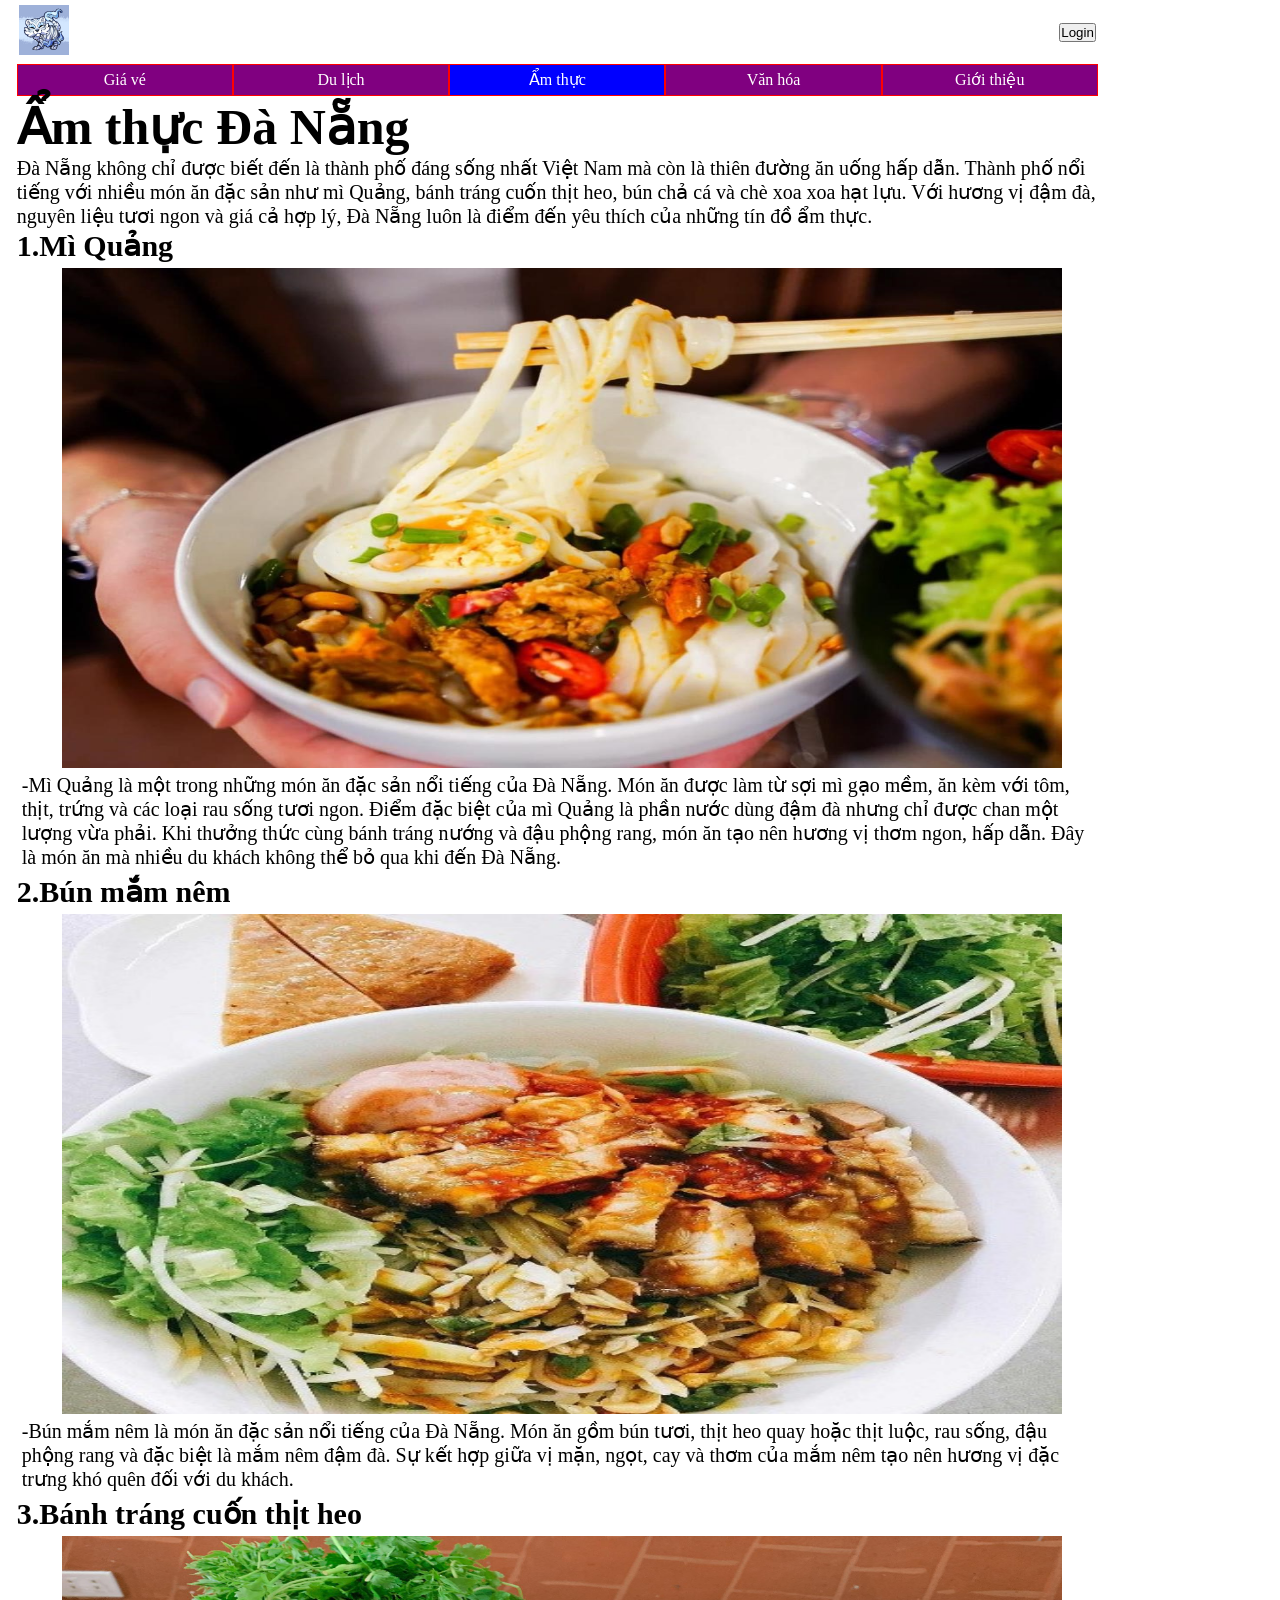
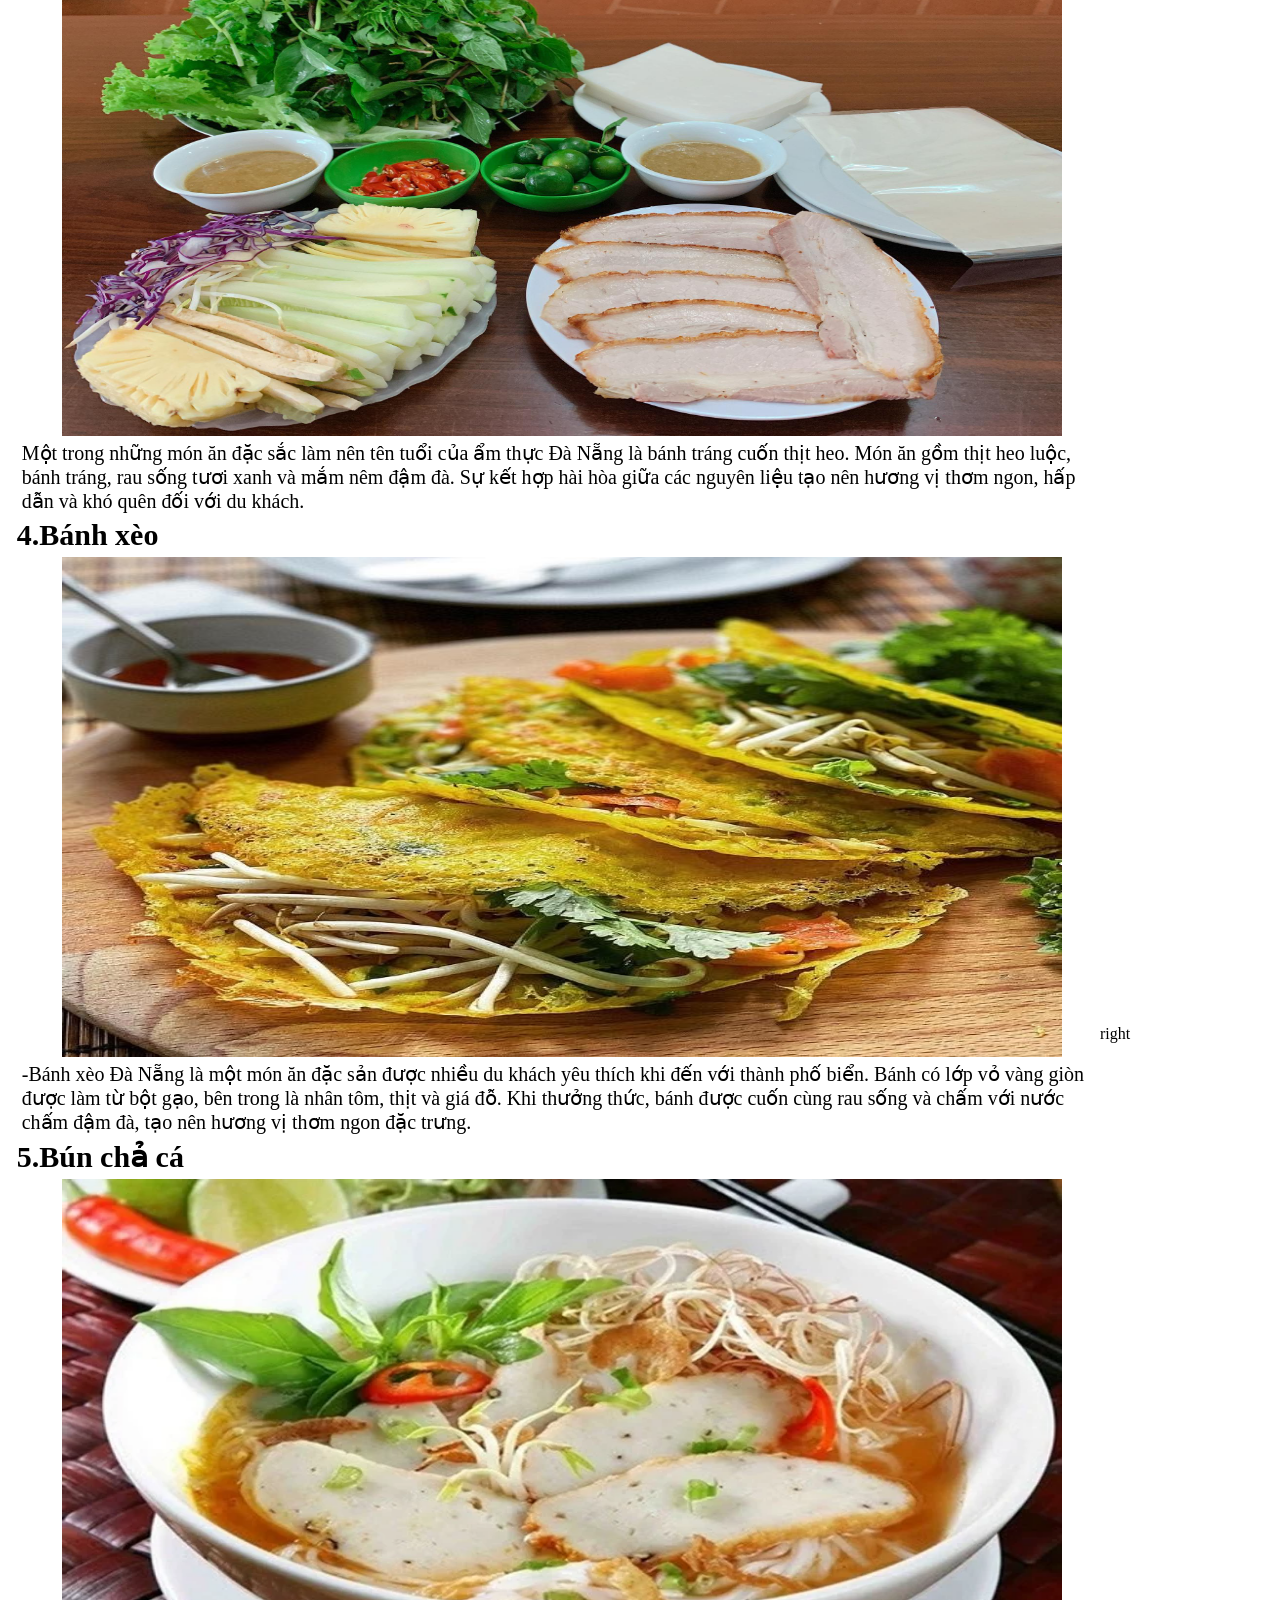
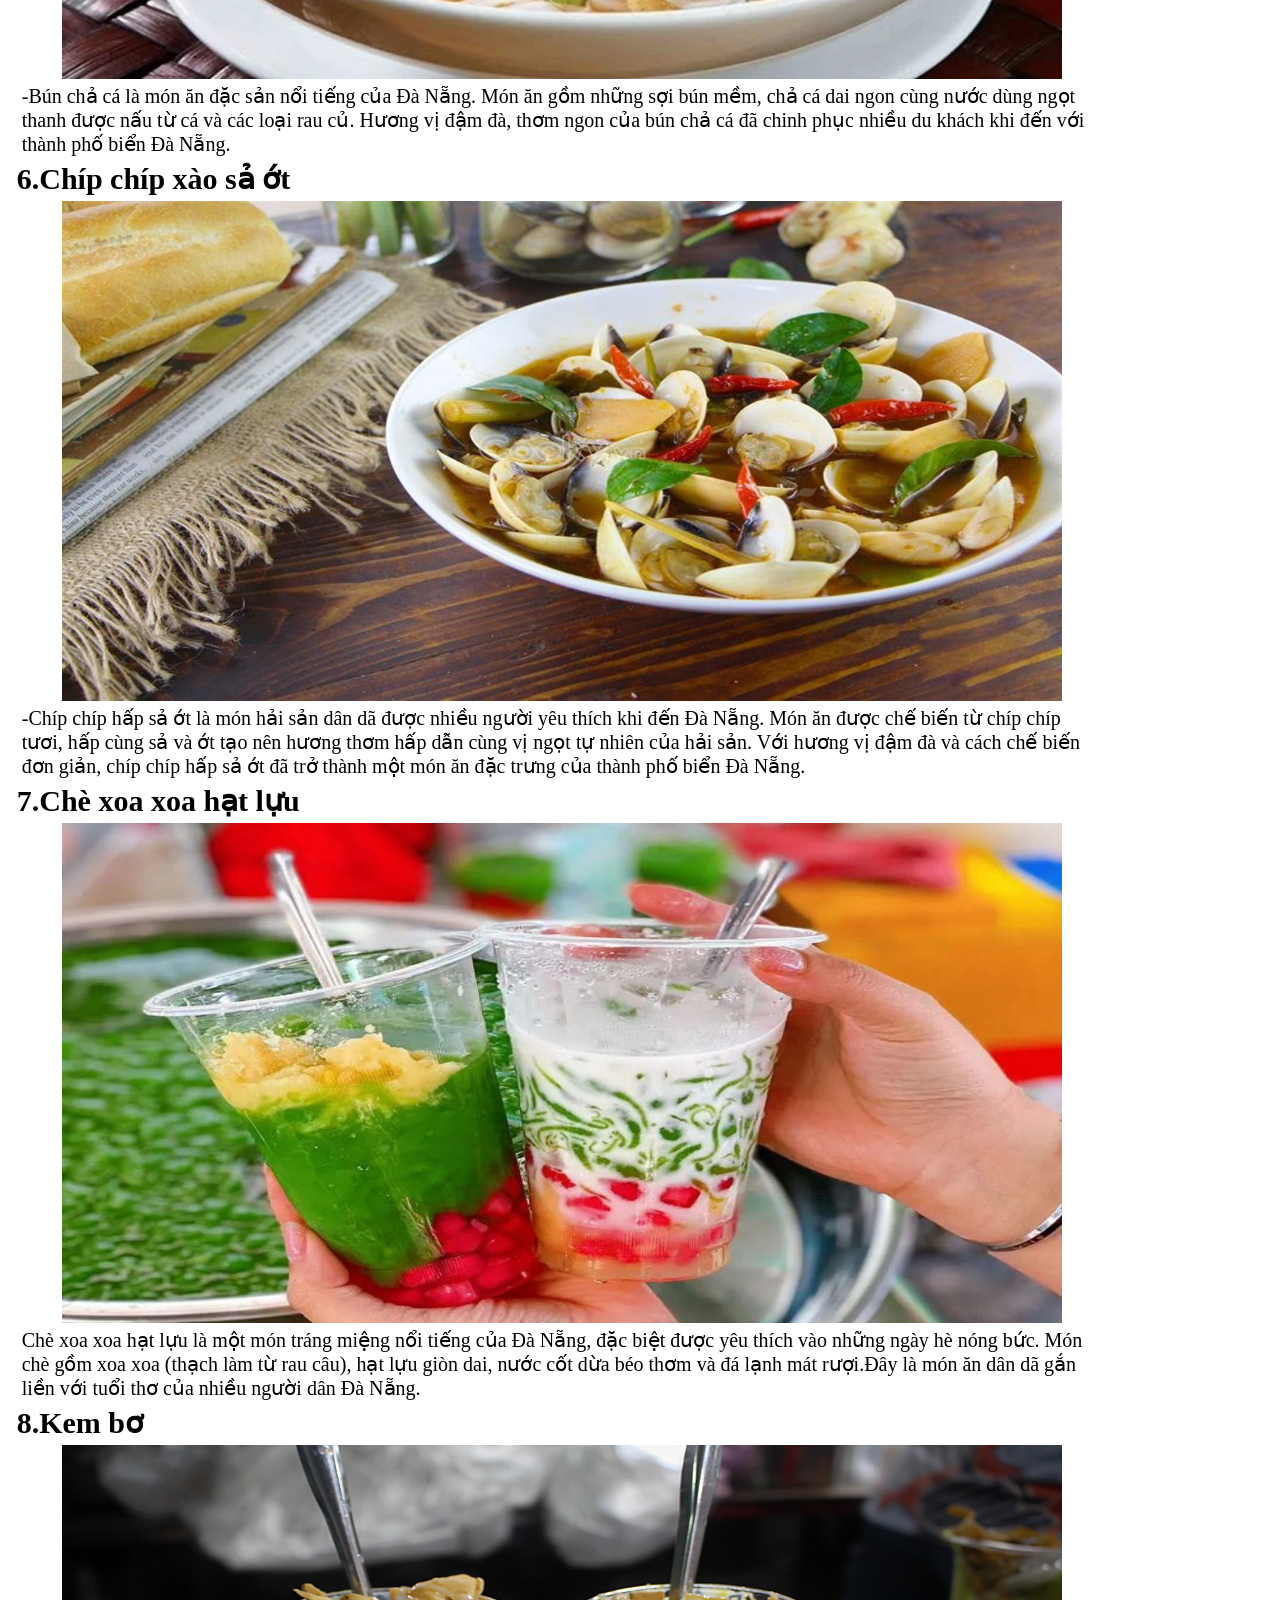
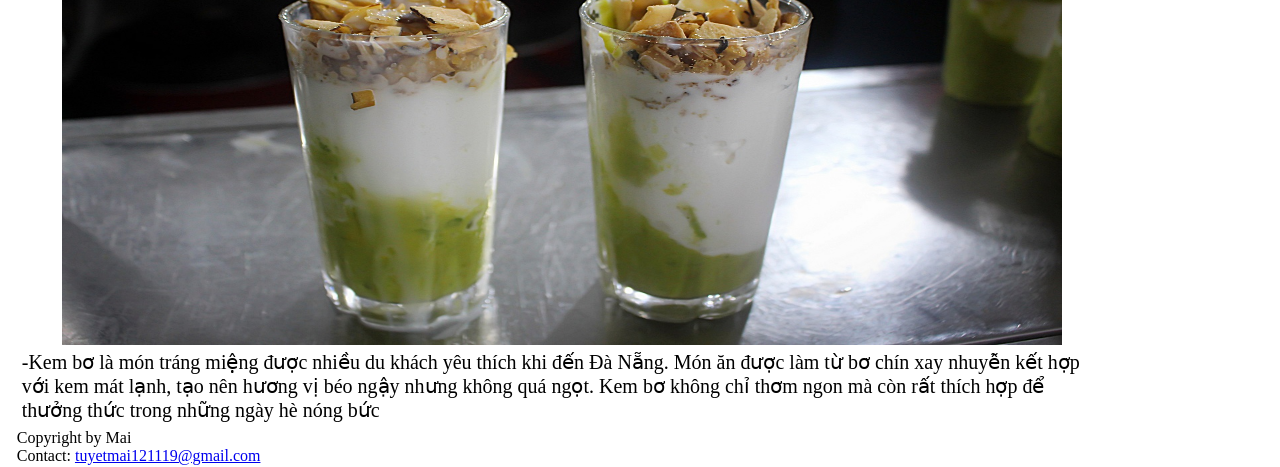
<file: amthuc.html>
<!DOCTYPE html>
<!--[if lt IE 7]>      <html class="no-js lt-ie9 lt-ie8 lt-ie7"> <![endif]-->
<!--[if IE 7]>         <html class="no-js lt-ie9 lt-ie8"> <![endif]-->
<!--[if IE 8]>         <html class="no-js lt-ie9"> <![endif]-->
<!--[if gt IE 8]>      <html class="no-js"> <!--<![endif]-->

<html>
    <head>
        <meta charset="utf-8">
        <meta http-equiv="X-UA-Compatible" content="IE=edge">
        <title>Ẩm thực</title>
        <meta name="description" content="">
        <meta name="viewport" content="width=device-width, initial-scale=1">
        <link rel="icon" type="image/x-icon" href="./assets/logo/favicon.ico">
        <link rel="stylesheet" href="./menu.css">
        <link rel="stylesheet" href="./style.css">

    </head>
    <body>
        <table style="width: 100%; height: 100%; border: 1px red; ">
            <!-- LOGO -->
            <tr style="border: 5px purple solid; height: 60px; ">
                <td class="left-side" rowspan="4">
                    
                </td>
                <td class="main-content" style="border: 1px purple;">

                    <table style="width: 100%; ">
                        <tr>
                            <td>
                                <a style="color: white;" href="./index.html">
                                    <img src="./assets/logo/logo.jpg" alt="Logo" class="logo" />
                                </a>
                            </td>
                            <td style="text-align: right;">
                                <button style="left: 200px ; ">Login</button>
                            </td>
                        </tr>
                    </table>

                </td>
                <td class="right-side" rowspan="4">
                    right
                </td>
            </tr>

            <!-- Tabs -->
            <tr style="border: 5px green solid; height: 10px">
                <td style="width: 85%;">
                    <div id="menu" style="width: 100%;">
                        <ul>
                            <li>
                                <a href="./giave.html">Giá vé</a>
                                <ul class="sub-menu-1">
                                    <li><a href="#">Giá vé máy bay</a></li>
                                    <li><a href="#">Giá vé tàu hỏa</a></li>
                                    <li><a href="#">Giá vé xe khách</a></li>
                                </ul>
                            </li>
                            <li>
                                <a href="./dulich.html">Du lịch</a>
                                <ul class="sub-menu-1">
                                    <li><a href="#">Cầu rồng</a></li>
                                    <li><a href="#">Bà Nà Hill</a></li>
                                    <li><a href="#">Mỹ Khê</a></li>
                                </ul>
                            </li>
                            <li>
                                <a href="./amthuc.html" class="tab-active">Ẩm thực</a>
                                <ul class="sub-menu-1">
                                    <li><a href="#">Mỳ Quảng</a></li>
                                    <li><a href="#">Bún mắm nêm</a></li>
                                    <li><a href="#">Bánh tráng cuốn thịt</a></li>
                                    <li><a href="#">Bánh xèo</a></li>
                                </ul>
                            </li>

                            <li>
                                <a href="./vanhoa.html">Văn hóa</a>
                                <ul class="sub-menu-1">
                                    <li><a href="#">Lễ hội đua thuyền</a></li>
                                    <li><a href="#">Lễ hội pháo hoa DIFF</a></li>
                                    <li><a href="#">Lễ hội cần Ngư</a></li>
                                </ul>
                            </li>

                            <li>
                                <a href="./thiennhien.html">Giới thiệu</a>
                                <ul class="sub-menu-1">
                                    <li><a href="#">Về tác giả</a></li>
                                    <li>
                                        <a href="#">Câu chuyện của mình</a>
                                        <ul class="sub-menu-2">
                                            <li><a href="#">Câu chuyện</a></li>
                                            <li>
                                                <a href="#">Khám phá web</a>
                                                <ul class="sub-menu-3">
                                                    <li><a href="#">Văn hóa</a></li>
                                                    <li><a href="#">Âm thực</a></li>
                                                    <li><a href="#">Giá vé</a></li>
                                                    <li><a href="#">Du lịch</a></li>
                                                </ul>
                                            </li>
                                        </ul>
                                    </li>
                                    <li><a href="#">Lời hứa</a></li>
                                    <li><a href="#">Contact</a></li>
                                </ul>
                            </li>
                        </ul>
                    </div>
                </td> 
            </tr>

            <!-- Main Content -->
            <tr style="border: 5px orangered solid;">
                
                <td>
                    <h1 style="font-size: 50px;">Ẩm thực Đà Nẵng</h1>
                    <p style="font-size: 20px;">
                        Đà Nẵng không chỉ được biết đến là thành phố đáng sống nhất Việt Nam mà còn là thiên đường ăn uống hấp dẫn. Thành phố nổi tiếng với nhiều món ăn đặc sản như mì Quảng, bánh tráng cuốn thịt heo, bún chả cá và chè xoa xoa hạt lựu. Với hương vị đậm đà, nguyên liệu tươi ngon và giá cả hợp lý, Đà Nẵng luôn là điểm đến yêu thích của những tín đồ ẩm thực.
                    </p>
                   
                    <h2 style="font-size: 30px;">1.Mì Quảng</h2>
                    <div class="image-container center-image">
                        <div class="focus-image custom-focus-image">
                            <img src="./assets/images/mi-quang.jpg" alt="images" />
                        </div>
                        <div class="description custom-description">
                            <div>
                                <p>
                                    -Mì Quảng là một trong những món ăn đặc sản nổi tiếng của Đà Nẵng. Món ăn được làm từ sợi mì gạo mềm, ăn kèm với tôm, thịt, trứng và các loại rau sống tươi ngon. Điểm đặc biệt của mì Quảng là phần nước dùng đậm đà nhưng chỉ được chan một lượng vừa phải. Khi thưởng thức cùng bánh tráng nướng và đậu phộng rang, món ăn tạo nên hương vị thơm ngon, hấp dẫn. Đây là món ăn mà nhiều du khách không thể bỏ qua khi đến Đà Nẵng.
                                </p>    
                            </div>
                        </div>

                    </div>
                       
                    <h2 style="font-size: 30px;">2.Bún mắm nêm</h2>
                    <div class="image-container center-image">
                        <div class="focus-image custom-focus-image">
                            <img src="./assets/images/bun-mam-nem.jpeg" alt="images">
                        </div>
                        <div class="description custom-description">
                            <div>
                                <p >
                                    -Bún mắm nêm là món ăn đặc sản nổi tiếng của Đà Nẵng. Món ăn gồm bún tươi, thịt heo quay hoặc thịt luộc, rau sống, đậu phộng rang và đặc biệt là mắm nêm đậm đà. Sự kết hợp giữa vị mặn, ngọt, cay và thơm của mắm nêm tạo nên hương vị đặc trưng khó quên đối với du khách.
                                </p>    
                            </div>
                        </div>

                    </div>
        
                    <h2 style="font-size: 30px;">3.Bánh tráng cuốn thịt heo</h2>
                    <div class="image-container center-image">
                        <div class="focus-image custom-focus-image">
                            <img src="./assets/images/banh-trang-cuon-thit-heo.jpg" alt="images">
                        </div>
                        <div class="description custom-description">
                            <div>
                                <p >
                                    Một trong những món ăn đặc sắc làm nên tên tuổi của ẩm thực Đà Nẵng là bánh tráng cuốn thịt heo. Món ăn gồm thịt heo luộc, bánh tráng, rau sống tươi xanh và mắm nêm đậm đà. Sự kết hợp hài hòa giữa các nguyên liệu tạo nên hương vị thơm ngon, hấp dẫn và khó quên đối với du khách.
                                </p>    
                            </div>
                        </div>

                    </div>

                    <h2 style="font-size: 30px;">4.Bánh xèo</h2>
                    <div class="image-container center-image">
                        <div class="focus-image custom-focus-image">
                            <img src="./assets/images/banh-xeo.jpg" alt="images">
                        </div>
                        <div class="description custom-description">
                            <div>
                                <p>
                                    -Bánh xèo Đà Nẵng là một món ăn đặc sản được nhiều du khách yêu thích khi đến với thành phố biển. Bánh có lớp vỏ vàng giòn được làm từ bột gạo, bên trong là nhân tôm, thịt và giá đỗ. Khi thưởng thức, bánh được cuốn cùng rau sống và chấm với nước chấm đậm đà, tạo nên hương vị thơm ngon đặc trưng.
                                </p>    
                            </div>
                        </div>

                    </div>
        

                    <h2 style="font-size: 30px;">5.Bún chả cá</h2>
                    <div class="image-container center-image">
                        <div class="focus-image custom-focus-image">
                            <img src="./assets/images/bun-cha-ca.jpg" alt="images">
                        </div>
                        <div class="description custom-description">
                            <div>
                                <p>
                                    -Bún chả cá là món ăn đặc sản nổi tiếng của Đà Nẵng. Món ăn gồm những sợi bún mềm, chả cá dai ngon cùng nước dùng ngọt thanh được nấu từ cá và các loại rau củ. Hương vị đậm đà, thơm ngon của bún chả cá đã chinh phục nhiều du khách khi đến với thành phố biển Đà Nẵng.
                                </p>    
                            </div>
                        </div>

                    </div>
       
                    <h2 style="font-size: 30px;">6.Chíp chíp xào sả ớt </h2>
                    <div class="image-container center-image">
                        <div class="focus-image custom-focus-image">
                            <img src="./assets/images/chip-chip.jpg" alt="images">
                        </div>
                        <div class="description custom-description">
                            <div>
                                <p >
                                    -Chíp chíp hấp sả ớt là món hải sản dân dã được nhiều người yêu thích khi đến Đà Nẵng. Món ăn được chế biến từ chíp chíp tươi, hấp cùng sả và ớt tạo nên hương thơm hấp dẫn cùng vị ngọt tự nhiên của hải sản. Với hương vị đậm đà và cách chế biến đơn giản, chíp chíp hấp sả ớt đã trở thành một món ăn đặc trưng của thành phố biển Đà Nẵng.
                                </p>    
                            </div>
                        </div>

                    </div>

                    <h2 style="font-size: 30px;">7.Chè xoa xoa hạt lựu</h2>
                    <div class="image-container center-image">
                        <div class="focus-image custom-focus-image">
                            <img src="./assets/images/che-xoa-xoa.jpg" alt="images">
                        </div>
                        <div class="description custom-description">
                            <div>
                                <p >
                                    Chè xoa xoa hạt lựu là một món tráng miệng nổi tiếng của Đà Nẵng, đặc biệt được yêu thích vào những ngày hè nóng bức. Món chè gồm xoa xoa (thạch làm từ rau câu), hạt lựu giòn dai, nước cốt dừa béo thơm và đá lạnh mát rượi.Đây là món ăn dân dã gắn liền với tuổi thơ của nhiều người dân Đà Nẵng.
                                </p>    
                            </div>
                        </div>

                    </div>
            
                    <h2 style="font-size: 30px;">8.Kem bơ</h2>
                    <div class="image-container center-image">
                        <div class="focus-image custom-focus-image">
                            <img src="./assets/images/kem-bo-jpg.jpg" alt="images">
                        </div>
                        <div class="description custom-description">
                            <div>
                                <p >
                                    -Kem bơ là món tráng miệng được nhiều du khách yêu thích khi đến Đà Nẵng. Món ăn được làm từ bơ chín xay nhuyễn kết hợp với kem mát lạnh, tạo nên hương vị béo ngậy nhưng không quá ngọt. Kem bơ không chỉ thơm ngon mà còn rất thích hợp để thưởng thức trong những ngày hè nóng bức
                                </p>    
                            </div>
                        </div>

                    </div>

                </td>
            </tr>
            <!-- Bottom -->
            <tr style="border: 5px rgb(100, 175, 100) solid;">
                
                <td>
                   Copyright by Mai <br />
                   Contact: <a href="mailto:tuyetmai121119@gmail.com">tuyetmai121119@gmail.com</a>
                </td>
                
            </tr>
        </table>
        
        <script src="" async defer>

        </script>
    </body>
</html>
</file>
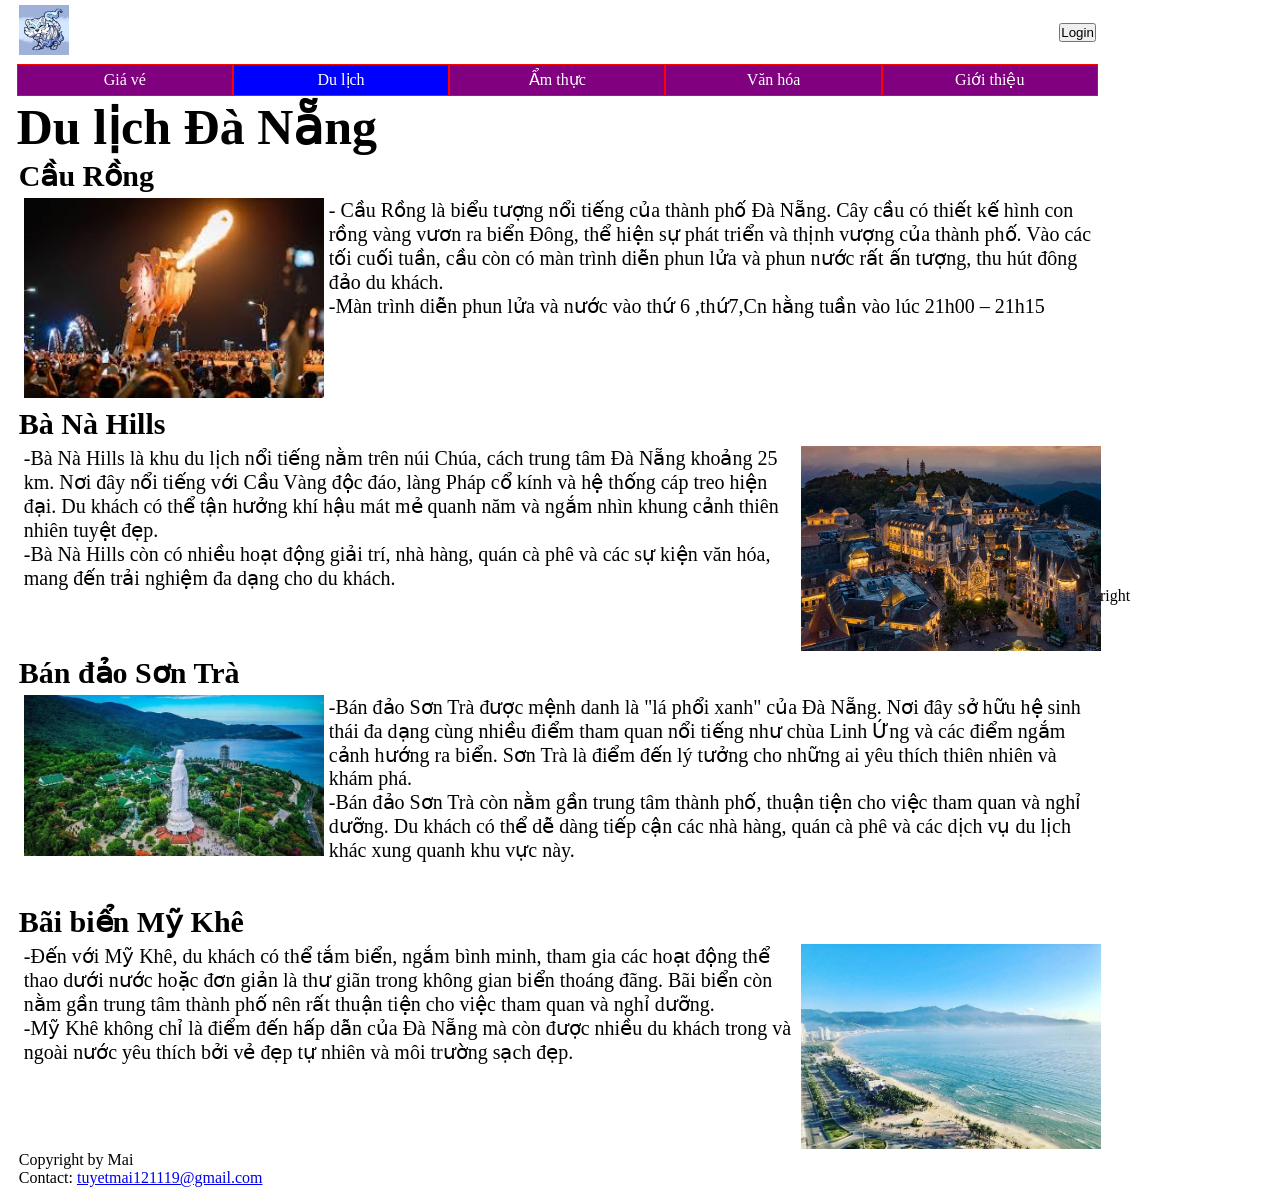
<file: dulich.html>
<!DOCTYPE html>
<!--[if lt IE 7]>      <html class="no-js lt-ie9 lt-ie8 lt-ie7"> <![endif]-->
<!--[if IE 7]>         <html class="no-js lt-ie9 lt-ie8"> <![endif]-->
<!--[if IE 8]>         <html class="no-js lt-ie9"> <![endif]-->
<!--[if gt IE 8]>      <html class="no-js"> <!--<![endif]-->

<html>
    <head>
        <meta charset="utf-8">
        <meta http-equiv="X-UA-Compatible" content="IE=edge">
        <title>Du lịch</title>
        <meta name="description" content="">
        <meta name="viewport" content="width=device-width, initial-scale=1">
        <link rel="icon" type="image/x-icon" href="./assets/logo/favicon.ico">
        <link rel="stylesheet" href="./menu.css">
        <link rel="stylesheet" href="./style.css">
    </head>
    <body>
        <table style="width: 100%; height: 100%; border: 1px red; ">
            <!-- LOGO -->
            <tr style="border: 5px purple solid; height: 60px;">
                <td class="left-side" rowspan="4">
                    
                </td>
                <td class="main-content" style="border: 1px purple;">

                    <table style="width: 100%;">
                        <tr>
                            <td>
                                <a style="color: white;" href="./index.html">
                                    <img src="./assets/logo/logo.jpg" alt="Logo" style="height: 50px; width: 50px;">
                                </a>
                            </td>
                            <td style="text-align: right;">
                                <button style="left: 200px ; ">Login</button>
                            </td>
                        </tr>
                    </table>

                </td>
                <td class="right-side" rowspan="4">
                    right
                </td>
            </tr>

            <!-- Tabs -->
            <tr style="border: 5px green solid; height: 10px">
                <td style="width: 85%;">
                    <div id="menu" style="width: 100%;">
                        <ul>
                            <li>
                                <a href="./giave.html">Giá vé</a>
                                <ul class="sub-menu-1">
                                    <li><a href="#">Giá vé máy bay</a></li>
                                    <li><a href="#">Giá vé tàu hỏa</a></li>
                                    <li><a href="#">Giá vé xe khách</a></li>
                                </ul>
                            </li>
                            <li>
                                <a href="./dulich.html" class="tab-active">Du lịch</a>
                                <ul class="sub-menu-1">
                                    <li><a href="#">Cầu rồng</a></li>
                                    <li><a href="#">Bà Nà Hill</a></li>
                                    <li><a href="#">Mỹ Khê</a></li>
                                </ul>
                            </li>
                            <li>
                                <a href="./amthuc.html">Ẩm thực</a>
                                <ul class="sub-menu-1">
                                    <li><a href="#">Mỳ Quảng</a></li>
                                    <li><a href="#">Bún mắm nêm</a></li>
                                    <li><a href="#">Bánh tráng cuốn thịt</a></li>
                                    <li><a href="#">Bánh xèo</a></li>
                                </ul>
                            </li>

                            <li>
                                <a href="./vanhoa.html">Văn hóa</a>
                                <ul class="sub-menu-1">
                                    <li><a href="#">Lễ hội đua thuyền</a></li>
                                    <li><a href="#">Lễ hội pháo hoa DIFF</a></li>
                                    <li><a href="#">Lễ hội cần Ngư</a></li>
                                </ul>
                            </li>

                            <li>
                                <a href="./thiennhien.html">Giới thiệu</a>
                                <ul class="sub-menu-1">
                                    <li><a href="#">Về tác giả</a></li>
                                    <li>
                                        <a href="#">Câu chuyện của mình</a>
                                        <ul class="sub-menu-2">
                                            <li><a href="#">Câu chuyện</a></li>
                                            <li>
                                                <a href="#">Khám phá web</a>
                                                <ul class="sub-menu-3">
                                                    <li><a href="#">Văn hóa</a></li>
                                                    <li><a href="#">Âm thực</a></li>
                                                    <li><a href="#">Giá vé</a></li>
                                                    <li><a href="#">Du lịch</a></li>
                                                </ul>
                                            </li>
                                        </ul>
                                    </li>
                                    <li><a href="#">Lời hứa</a></li>
                                    <li><a href="#">Contact</a></li>
                                </ul>
                            </li>
                        </ul>
                    </div>
                </td> 
            </tr>

            <!-- Main Content -->
            <tr style="border: 5px orangered solid;">
                
                <td>
                    <h1 style="font-size: 50px;">Du lịch Đà Nẵng</h1>
                    <table>
                        <tr>
                                <td>
                                    <h2 style="font-size: 30px;">Cầu Rồng</h2>
                                    <div class="image-container left-image">
                                         <div class="focus-image">
                                            <img src="assets/images/cau-rong.png" alt="images" >
                                        </div>
                                           
                                        <div class="description ">
                                            <div>
                                                <p>
                                                        - Cầu Rồng là biểu tượng nổi tiếng của thành phố Đà Nẵng. Cây cầu có thiết kế hình con rồng vàng vươn ra biển Đông, thể hiện sự phát triển và thịnh vượng của thành phố. Vào các tối cuối tuần, cầu còn có màn trình diễn phun lửa và phun nước rất ấn tượng, thu hút đông đảo du khách.

                                                </p>

                                                <p>
                                                        -Màn trình diễn phun lửa và nước vào thứ 6 ,thứ7,Cn hằng tuần vào lúc 21h00 – 21h15
                                                </p>
                                             </div>

                                        </div>
                                    </div>
                                </td>
                            </tr>
                        </table>
                        
                       

                    <table>
                        <tr>
                            <td>
                                <h2 style="font-size: 30px;">Bà Nà Hills</h2>
                                <div class="image-container right-image">
                                    <div class="focus-image">
                                        <img src="assets/images/ba-na-hill.jpg" alt="images" >
                                    </div>
                                    <div class="description">
                                        <div>
                                            <p>
                                                -Bà Nà Hills là khu du lịch nổi tiếng nằm trên núi Chúa, cách trung tâm Đà Nẵng khoảng 25 km. Nơi đây nổi tiếng với Cầu Vàng độc đáo, làng Pháp cổ kính và hệ thống cáp treo hiện đại. Du khách có thể tận hưởng khí hậu mát mẻ quanh năm và ngắm nhìn khung cảnh thiên nhiên tuyệt đẹp.
                                            </p>

                                            <p>
                                                -Bà Nà Hills còn có nhiều hoạt động giải trí, nhà hàng, quán cà phê và các sự kiện văn hóa, mang đến trải nghiệm đa dạng cho du khách.
                                            </p>
                                        </div>
                                    </div>
                                </div> 
                                
                                
                            </td>

                            
                        </tr>
                    </table>

                    
                    <table>
                        <tr>
                            <td>
                                <h2 style="font-size: 30px;">Bán đảo Sơn Trà</h2>
                                <div class="image-container left-image">
                                    <div class="focus-image">
                                         <img src="assets/images/ban -dao-son-tra.jpg" alt="images" >
                                    </div>
                                    <div class="description">
                                        <div>
                                            <p>
                                                -Bán đảo Sơn Trà được mệnh danh là "lá phổi xanh" của Đà Nẵng. Nơi đây sở hữu hệ sinh thái đa dạng cùng nhiều điểm tham quan nổi tiếng như chùa Linh Ứng và các điểm ngắm cảnh hướng ra biển. Sơn Trà là điểm đến lý tưởng cho những ai yêu thích thiên nhiên và khám phá.
                                            </p>

                                            <p>
                                                -Bán đảo Sơn Trà còn nằm gần trung tâm thành phố, thuận tiện cho việc tham quan và nghỉ dưỡng. Du khách có thể dễ dàng tiếp cận các nhà hàng, quán cà phê và các dịch vụ du lịch khác xung quanh khu vực này.
                                            </p>
                                        </div>
                                    </div>
                                </div> 
                            </td>
                            
                        </tr>
                    </table>
                   

                    <table>
                        <tr>
                            <td>
                                <h2 style="font-size: 30px;">Bãi biển Mỹ Khê</h2>
                                <div class="image-container right-image">
                                    <div class="focus-image">
                                        <img src="assets/images/bai-bien-my-khe.jpg" alt="images" >
                                    </div>
                                    <div class="description">
                                        <div>
                                            <p>
                                                 -Đến với Mỹ Khê, du khách có thể tắm biển, ngắm bình minh, tham gia các hoạt động thể thao dưới nước hoặc đơn giản là thư giãn trong không gian biển thoáng đãng. Bãi biển còn nằm gần trung tâm thành phố nên rất thuận tiện cho việc tham quan và nghỉ dưỡng.
                                    
                                            </p>

                                            <p>
                                                 -Mỹ Khê không chỉ là điểm đến hấp dẫn của Đà Nẵng mà còn được nhiều du khách trong và ngoài nước yêu thích bởi vẻ đẹp tự nhiên và môi trường sạch đẹp.
                                            </p>
                                        </div>
                                    </div>
                                </div> 
                            </td>
                            
                        </tr>

                </td>
                
            </tr>
    
            <!-- Bottom -->
            <tr style="border: 5px rgb(100, 175, 100) solid;">
                
                <td>
                   Copyright by Mai <br />
                   Contact: <a href="mailto:tuyetmai121119@gmail.com">tuyetmai121119@gmail.com</a>
                </td>
                
            </tr>
        </table>
        
        <script src="" async defer>

        </script>
    </body>
</html>
</file>
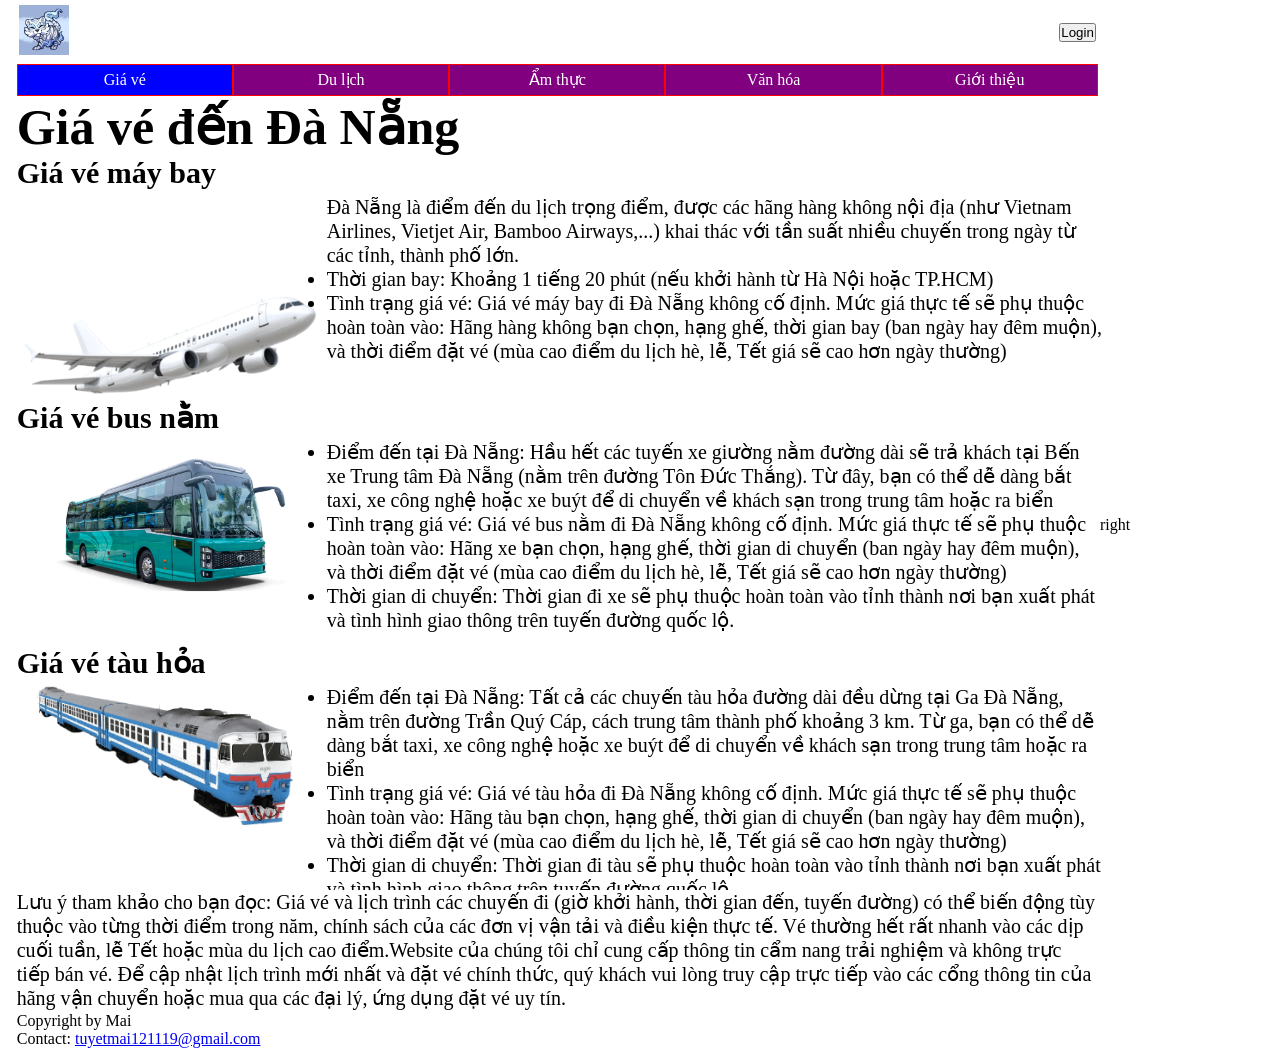
<file: giave.html>
<!DOCTYPE html>
<!--[if lt IE 7]>      <html class="no-js lt-ie9 lt-ie8 lt-ie7"> <![endif]-->
<!--[if IE 7]>         <html class="no-js lt-ie9 lt-ie8"> <![endif]-->
<!--[if IE 8]>         <html class="no-js lt-ie9"> <![endif]-->
<!--[if gt IE 8]>      <html class="no-js"> <!--<![endif]-->

<html>
    <head>
        <meta charset="utf-8">
        <meta http-equiv="X-UA-Compatible" content="IE=edge">
        <title>Giá vé</title>
        <meta name="description" content="">
        <meta name="viewport" content="width=device-width, initial-scale=1">
        <link rel="icon" type="image/x-icon" href="./assets/logo/favicon.ico">
        <link rel="stylesheet" href="./menu.css">
        <link rel="stylesheet" href="./style.css">

         
         

    </head>
    <body>
        <table style="width: 100%; height: 100%; border: 1px red;">
            <!-- LOGO -->
            <tr style="border: 5px purple solid; height: 60px;">
                <td class="left-side" rowspan="4">
                    
                </td>
                <td class="main-content" style="border: 1px purple;">

                    <table style="width: 100%; ">
                        <tr>
                            <td>
                                <a style="color: white;" href="./index.html">
                                    <img src="./assets/logo/logo.jpg" alt="Logo" style="height: 50px; width: 50px;">
                                </a>
                            </td>
                            <td style="text-align: right;">
                                <button style="left: 200px ; ">Login</button>
                            </td>
                        </tr>
                    </table>

                </td>
                <td class="right-side" rowspan="4">
                    right
                </td>
            </tr>

            <!-- Tabs -->
            <tr style="border: 5px green solid;background-color: blueviolet; height: 10px">
                <td style="width: 85%;">
                    <div id="menu" style="width: 100%;">
                        <ul>
                            <li>
                                <a href="./giave.html" class="tab-active">Giá vé</a>
                                <ul class="sub-menu-1">
                                    <li><a href="#">Giá vé máy bay</a></li>
                                    <li><a href="#">Giá vé tàu hỏa</a></li>
                                    <li><a href="#">Giá vé xe khách</a></li>
                                </ul>
                            </li>
                            <li>
                                <a href="./dulich.html">Du lịch</a>
                                <ul class="sub-menu-1">
                                    <li><a href="#">Cầu rồng</a></li>
                                    <li><a href="#">Bà Nà Hill</a></li>
                                    <li><a href="#">Mỹ Khê</a></li>
                                </ul>
                            </li>
                            <li>
                                <a href="./amthuc.html">Ẩm thực</a>
                                <ul class="sub-menu-1">
                                    <li><a href="#">Mỳ Quảng</a></li>
                                    <li><a href="#">Bún mắm nêm</a></li>
                                    <li><a href="#">Bánh tráng cuốn thịt</a></li>
                                    <li><a href="#">Bánh xèo</a></li>
                                </ul>
                            </li>

                            <li>
                                <a href="./vanhoa.html">Văn hóa</a>
                                <ul class="sub-menu-1">
                                    <li><a href="#">Lễ hội đua thuyền</a></li>
                                    <li><a href="#">Lễ hội pháo hoa DIFF</a></li>
                                    <li><a href="#">Lễ hội cần Ngư</a></li>
                                </ul>
                            </li>

                            <li>
                                <a href="./thiennhien.html">Giới thiệu</a>
                                <ul class="sub-menu-1">
                                    <li><a href="#">Về tác giả</a></li>
                                    <li>
                                        <a href="#">Câu chuyện của mình</a>
                                        <ul class="sub-menu-2">
                                            <li><a href="#">Câu chuyện</a></li>
                                            <li>
                                                <a href="#">Khám phá web</a>
                                                <ul class="sub-menu-3">
                                                    <li><a href="#">Văn hóa</a></li>
                                                    <li><a href="#">Âm thực</a></li>
                                                    <li><a href="#">Giá vé</a></li>
                                                    <li><a href="#">Du lịch</a></li>
                                                </ul>
                                            </li>
                                        </ul>
                                    </li>
                                    <li><a href="#">Lời hứa</a></li>
                                    <li><a href="#">Contact</a></li>
                                </ul>
                            </li>
                        </ul>
                    </div>
                </td> 
            </tr>

            

            <!-- Main Content -->
            <tr style="border: 5px orangered solid;">
                
                <td>
                    <h1 style="font-size: 50px;">Giá vé đến Đà Nẵng</h1>

                    <h2 style="font-size: 30px;">Giá vé máy bay</h2>
                    <div class="image-container left-image">
                        <div class="focus-image">
                            <img src="assets/images/may-bay.png" alt="images">
                        </div>
                        <div class="description">
                            <div>
                                <label>Đà Nẵng là điểm đến du lịch trọng điểm, được các hãng hàng không nội địa (như Vietnam Airlines, Vietjet Air, Bamboo Airways,...) khai thác với tần suất nhiều chuyến trong ngày từ các tỉnh, thành phố lớn.</label>
                                <ul style="list-style: disc;"> 
                                    <li >Thời gian bay: Khoảng 1 tiếng 20 phút (nếu khởi hành từ Hà Nội hoặc TP.HCM)</li>
                                    <li>Tình trạng giá vé: Giá vé máy bay đi Đà Nẵng không cố định. Mức giá thực tế sẽ phụ thuộc hoàn toàn vào: Hãng hàng không bạn chọn, hạng ghế, thời gian bay (ban ngày hay đêm muộn), và thời điểm đặt vé (mùa cao điểm du lịch hè, lễ, Tết giá sẽ cao hơn ngày thường)</li>
                                </ul>  
                            </div>
                        </div>

                    </div>
                            
                    <h2 style="font-size: 30px;">Giá vé bus nằm</h2>
                    <div class="image-container left-image">
                        <div class="focus-image">
                            <img src="assets/images/bus.png" alt="images">
                        </div>
                        <div class="description">
                            <div>
                                <ul style="list-style: disc;">
                                    <li >Điểm đến tại Đà Nẵng: Hầu hết các tuyến xe giường nằm đường dài sẽ trả khách tại Bến xe Trung tâm Đà Nẵng (nằm trên đường Tôn Đức Thắng). Từ đây, bạn có thể dễ dàng bắt taxi, xe công nghệ hoặc xe buýt để di chuyển về khách sạn trong trung tâm hoặc ra biển</li>
                                    <li >Tình trạng giá vé: Giá vé bus nằm đi Đà Nẵng không cố định. Mức giá thực tế sẽ phụ thuộc hoàn toàn vào: Hãng xe bạn chọn, hạng ghế, thời gian di chuyển (ban ngày hay đêm muộn), và thời điểm đặt vé (mùa cao điểm du lịch hè, lễ, Tết giá sẽ cao hơn ngày thường)</li>
                                    <li >Thời gian di chuyển: Thời gian đi xe sẽ phụ thuộc hoàn toàn vào tỉnh thành nơi bạn xuất phát và tình hình giao thông trên tuyến đường quốc lộ.</li>
                                </ul>  
                            </div>
                        </div>
                    </div>
                    
                    <h2 style="font-size: 30px;">Giá vé tàu hỏa</h2>
                
                    <div class="image-container left-image">
                        <div class="focus-image">
                            <img src="assets/images/tau-hoa.png" alt="images">
                        </div>
                        <div class="description">
                            <div>
                                <ul style="list-style: disc;">
                                    <li>Điểm đến tại Đà Nẵng: Tất cả các chuyến tàu hỏa đường dài đều dừng tại Ga Đà Nẵng, nằm trên đường Trần Quý Cáp, cách trung tâm thành phố khoảng 3 km. Từ ga, bạn có thể dễ dàng bắt taxi, xe công nghệ hoặc xe buýt để di chuyển về khách sạn trong trung tâm hoặc ra biển</li>
                                    <li >Tình trạng giá vé: Giá vé tàu hỏa đi Đà Nẵng không cố định. Mức giá thực tế sẽ phụ thuộc hoàn toàn vào: Hãng tàu bạn chọn, hạng ghế, thời gian di chuyển (ban ngày hay đêm muộn), và thời điểm đặt vé (mùa cao điểm du lịch hè, lễ, Tết giá sẽ cao hơn ngày thường)</li>
                                    <li >Thời gian di chuyển: Thời gian đi tàu sẽ phụ thuộc hoàn toàn vào tỉnh thành nơi bạn xuất phát và tình hình giao thông trên tuyến đường quốc lộ.</li>
                                </ul>  
                            </div>
                        </div>
                    </div>
            
    

                    <p style="font-size: 20px;">
                        Lưu ý tham khảo cho bạn đọc: Giá vé và lịch trình các chuyến đi (giờ khởi hành, thời gian đến, tuyến đường) có thể biến động tùy thuộc vào từng thời điểm trong năm, chính sách của các đơn vị vận tải và điều kiện thực tế. Vé thường hết rất nhanh vào các dịp cuối tuần, lễ Tết hoặc mùa du lịch cao điểm.Website của chúng tôi chỉ cung cấp thông tin cẩm nang trải nghiệm và không trực tiếp bán vé. Để cập nhật lịch trình mới nhất và đặt vé chính thức, quý khách vui lòng truy cập trực tiếp vào các cổng thông tin của hãng vận chuyển hoặc mua qua các đại lý, ứng dụng đặt vé uy tín.
                    </p> 

                            
                        
                    
                </td>

                
            </tr>
                
            </tr>
    
            <!-- Bottom -->
            <tr style="border: 5px rgb(100, 175, 100) solid;">
                
                <td>
                   Copyright by Mai <br />
                   Contact: <a href="mailto:tuyetmai121119@gmail.com">tuyetmai121119@gmail.com</a>
                </td>
                
            </tr>
        </table>
        
        <script src="" async defer>

        </script>
    </body>
</html>
</file>
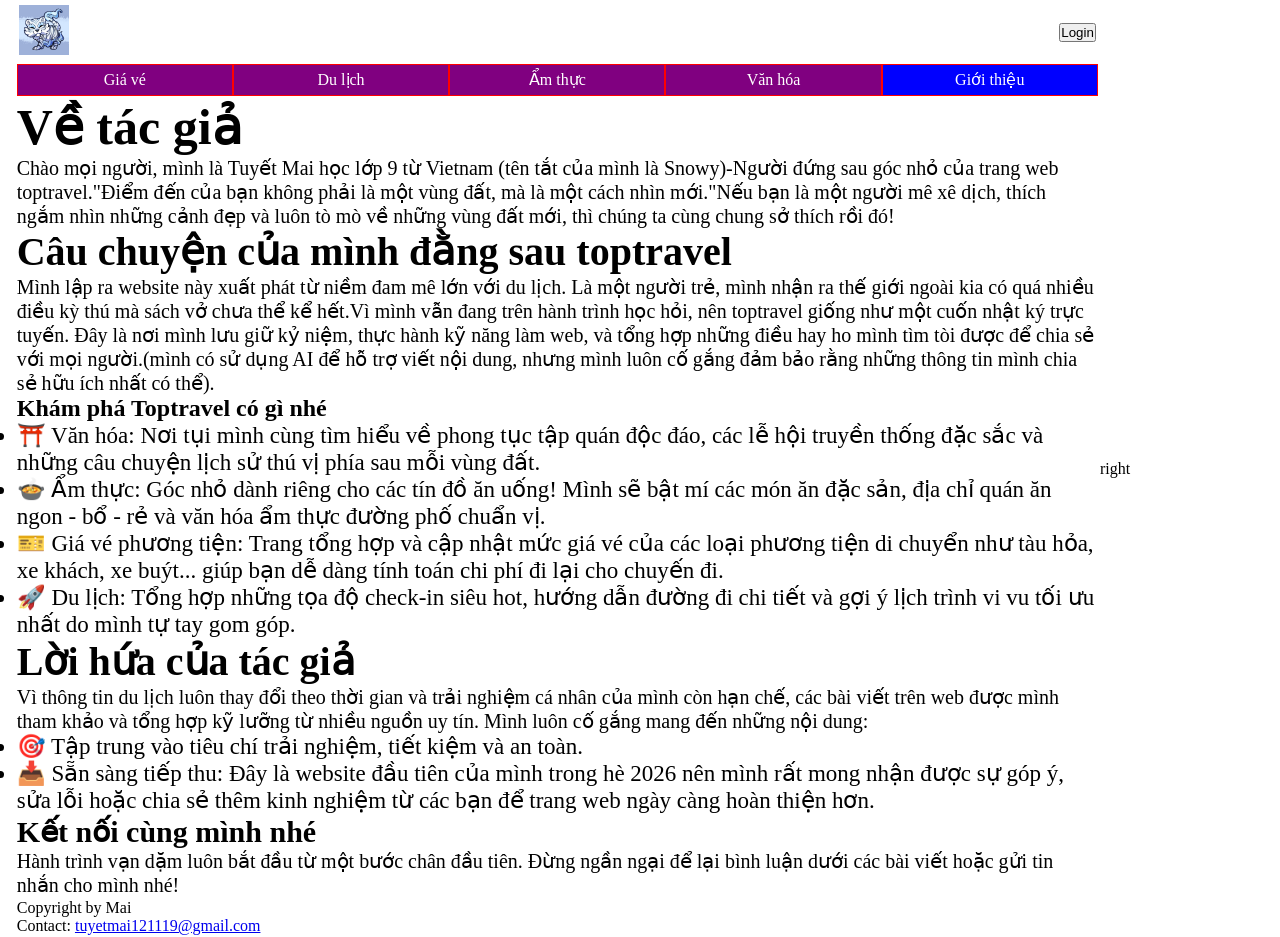
<file: thiennhien.html>
<!DOCTYPE html>
<!--[if lt IE 7]>      <html class="no-js lt-ie9 lt-ie8 lt-ie7"> <![endif]-->
<!--[if IE 7]>         <html class="no-js lt-ie9 lt-ie8"> <![endif]-->
<!--[if IE 8]>         <html class="no-js lt-ie9"> <![endif]-->
<!--[if gt IE 8]>      <html class="no-js"> <!--<![endif]-->

<html>
    <head>
        <meta charset="utf-8">
        <meta http-equiv="X-UA-Compatible" content="IE=edge">
        <title>Thiên Nhiên</title>
        <meta name="description" content="">
        <meta name="viewport" content="width=device-width, initial-scale=1">
        <link rel="icon" type="image/x-icon" href="./assets/logo/favicon.ico">
        <link rel="stylesheet" href="./menu.css">
        <link rel="stylesheet" href="./style.css">
    </head>
    <body>
        <table style="width: 100%; height: 100%; border: 1px red; ">
            <!-- LOGO -->
            <tr style="border: 5px purple solid; height: 60px;">
                <td class="left-side" rowspan="4">
                    
                </td>
                <td class="main-content" style="border: 1px purple;">

                    <table style="width: 100%; ">
                        <tr>
                            <td>
                                <a style="color: white;" href="./index.html">
                                    <img src="./assets/logo/logo.jpg" alt="Logo" style="height: 50px; width: 50px;">
                                </a>
                            </td>
                            <td style="text-align: right;">
                                <button style="left: 200px ; ">Login</button>
                            </td>
                        </tr>
                    </table>

                </td>
                <td class="right-side" rowspan="4">
                    right
                </td>
            </tr>

            <!-- Tabs -->
            <tr style="border: 5px green solid; height: 10px">
               <td style="width: 85%;">
                    <div id="menu" style="width: 100%;">
                        <ul>
                            <li>
                                <a href="./giave.html">Giá vé</a>
                                <ul class="sub-menu-1">
                                    <li><a href="#">Giá vé máy bay</a></li>
                                    <li><a href="#">Giá vé tàu hỏa</a></li>
                                    <li><a href="#">Giá vé xe khách</a></li>
                                </ul>
                            </li>
                            <li>
                                <a href="./dulich.html">Du lịch</a>
                                <ul class="sub-menu-1">
                                    <li><a href="#">Cầu rồng</a></li>
                                    <li><a href="#">Bà Nà Hill</a></li>
                                    <li><a href="#">Mỹ Khê</a></li>
                                </ul>
                            </li>
                            <li>
                                <a href="./amthuc.html">Ẩm thực</a>
                                <ul class="sub-menu-1">
                                    <li><a href="#">Mỳ Quảng</a></li>
                                    <li><a href="#">Bún mắm nêm</a></li>
                                    <li><a href="#">Bánh tráng cuốn thịt</a></li>
                                    <li><a href="#">Bánh xèo</a></li>
                                </ul>
                            </li>

                            <li>
                                <a href="./vanhoa.html">Văn hóa</a>
                                <ul class="sub-menu-1">
                                    <li><a href="#">Lễ hội đua thuyền</a></li>
                                    <li><a href="#">Lễ hội pháo hoa DIFF</a></li>
                                    <li><a href="#">Lễ hội cần Ngư</a></li>
                                </ul>
                            </li>

                            <li>
                                <a href="./thiennhien.html" class="tab-active">Giới thiệu</a>
                                <ul class="sub-menu-1">
                                    <li><a href="#">Bề tác giả</a></li>
                                    <li>
                                        <a href="#">Câu chuyện của mình</a>
                                        <ul class="sub-menu-2">
                                            <li><a href="#">Câu chuyện</a></li>
                                            <li>
                                                <a href="#">Khám phá web</a>
                                                <ul class="sub-menu-3">
                                                    <li><a href="#">Văn hóa</a></li>
                                                    <li><a href="#">Âm thực</a></li>
                                                    <li><a href="#">Giá vé</a></li>
                                                    <li><a href="#">Du lịch</a></li>
                                                </ul>
                                            </li>
                                        </ul>
                                    </li>
                                    <li><a href="#">Lời hứa</a></li>
                                    <li><a href="#">Contact</a></li>
                                </ul>
                            </li>
                        </ul>
                    </div>
                </td> 
            </tr>

            <!-- Main Content -->
            <tr style="border: 5px orangered solid;">
                
                <td>
                    <h1 style="font-size: 50px;">Về tác giả</h1>
                    <p style="font-size: 20px;">Chào mọi người, mình là Tuyết Mai học lớp 9 từ Vietnam (tên tắt của mình là Snowy)-Người đứng sau góc nhỏ của trang web toptravel."Điểm đến của bạn không phải là một vùng đất, mà là một cách nhìn mới."Nếu bạn là một người mê xê dịch, thích ngắm nhìn những cảnh đẹp và luôn tò mò về những vùng đất mới, thì chúng ta cùng chung sở thích rồi đó!</p>
                    <h2 style="font-size: 40px;">Câu chuyện của mình đằng sau toptravel</h2>
                    <p style="font-size: 20px;">Mình lập ra website này xuất phát từ niềm đam mê lớn với du lịch. Là một người trẻ, mình nhận ra thế giới ngoài kia có quá nhiều điều kỳ thú mà sách vở chưa thể kể hết.Vì mình vẫn đang trên hành trình học hỏi, nên toptravel giống như một cuốn nhật ký trực tuyến. Đây là nơi mình lưu giữ kỷ niệm, thực hành kỹ năng làm web, và tổng hợp những điều hay ho mình tìm tòi được để chia sẻ với mọi người.(mình có sử dụng AI để hỗ trợ viết nội dung, nhưng mình luôn cố gắng đảm bảo rằng những thông tin mình chia sẻ hữu ích nhất có thể).</p>
                    <h2>Khám phá Toptravel có gì nhé</h2>
                    <ul>
                        <li style="font-size:23px;">⛩️ Văn hóa: Nơi tụi mình cùng tìm hiểu về phong tục tập quán độc đáo, các lễ hội truyền thống đặc sắc và những câu chuyện lịch sử thú vị phía sau mỗi vùng đất.</li>
                        <li style="font-size:23px;">🍲 Ẩm thực: Góc nhỏ dành riêng cho các tín đồ ăn uống! Mình sẽ bật mí các món ăn đặc sản, địa chỉ quán ăn ngon - bổ - rẻ và văn hóa ẩm thực đường phố chuẩn vị.</li>
                        <li style="font-size:23px;">🎫 Giá vé phương tiện: Trang tổng hợp và cập nhật mức giá vé của các loại phương tiện di chuyển như tàu hỏa, xe khách, xe buýt... giúp bạn dễ dàng tính toán chi phí đi lại cho chuyến đi.</li>
                        <li style="font-size:23px;">🚀 Du lịch: Tổng hợp những tọa độ check-in siêu hot, hướng dẫn đường đi chi tiết và gợi ý lịch trình vi vu tối ưu nhất do mình tự tay gom góp.</li>
                    </ul>
                    <h2 style="font-size: 40px;">Lời hứa của tác giả</h2> 
                    <p style="font-size: 20px;">Vì thông tin du lịch luôn thay đổi theo thời gian và trải nghiệm cá nhân của mình còn hạn chế, các bài viết trên web được mình tham khảo và tổng hợp kỹ lưỡng từ nhiều nguồn uy tín. Mình luôn cố gắng mang đến những nội dung:</p> 
                    <ul>
                        <li style="font-size:23px;">🎯 Tập trung vào tiêu chí trải nghiệm, tiết kiệm và an toàn.</li>
                        <li style="font-size:23px;">📥 Sẵn sàng tiếp thu: Đây là website đầu tiên của mình trong hè 2026 nên mình rất mong nhận được sự góp ý, sửa lỗi hoặc chia sẻ thêm kinh nghiệm từ các bạn để trang web ngày càng hoàn thiện hơn.</li>
                    </ul>
                    <h3 style="font-size: 30px;">Kết nối cùng mình nhé</h3>
                    <p style="font-size: 20px;">Hành trình vạn dặm luôn bắt đầu từ một bước chân đầu tiên. Đừng ngần ngại để lại bình luận dưới các bài viết hoặc gửi tin nhắn cho mình nhé!</p>
                </td>
                
            </tr>
    
            <!-- Bottom -->
            <tr style="border: 5px rgb(100, 175, 100) solid;">
                
                <td>
                   Copyright by Mai <br />
                   Contact: <a href="mailto:tuyetmai121119@gmail.com">tuyetmai121119@gmail.com</a>
                </td>
                
            </tr>
        </table>
        
        <script src="" async defer>

        </script>
    </body>
</html>
</file>
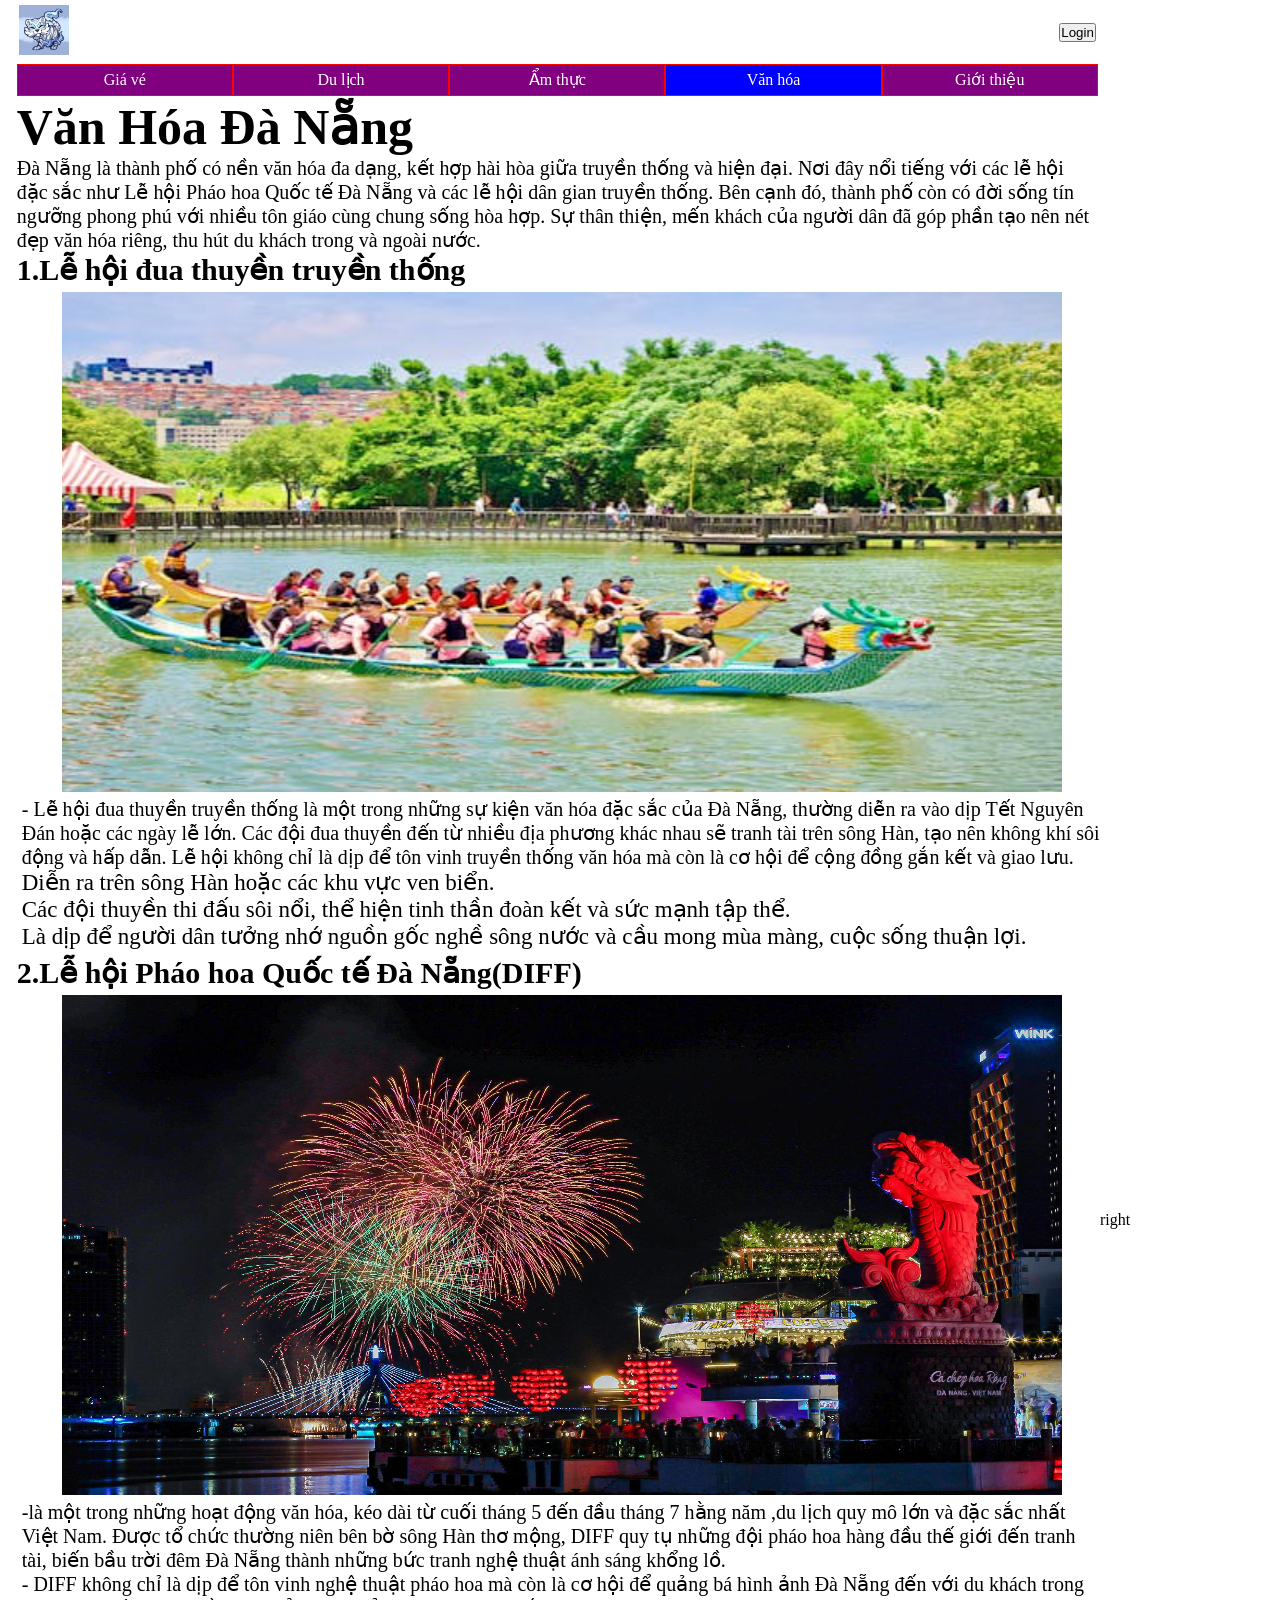
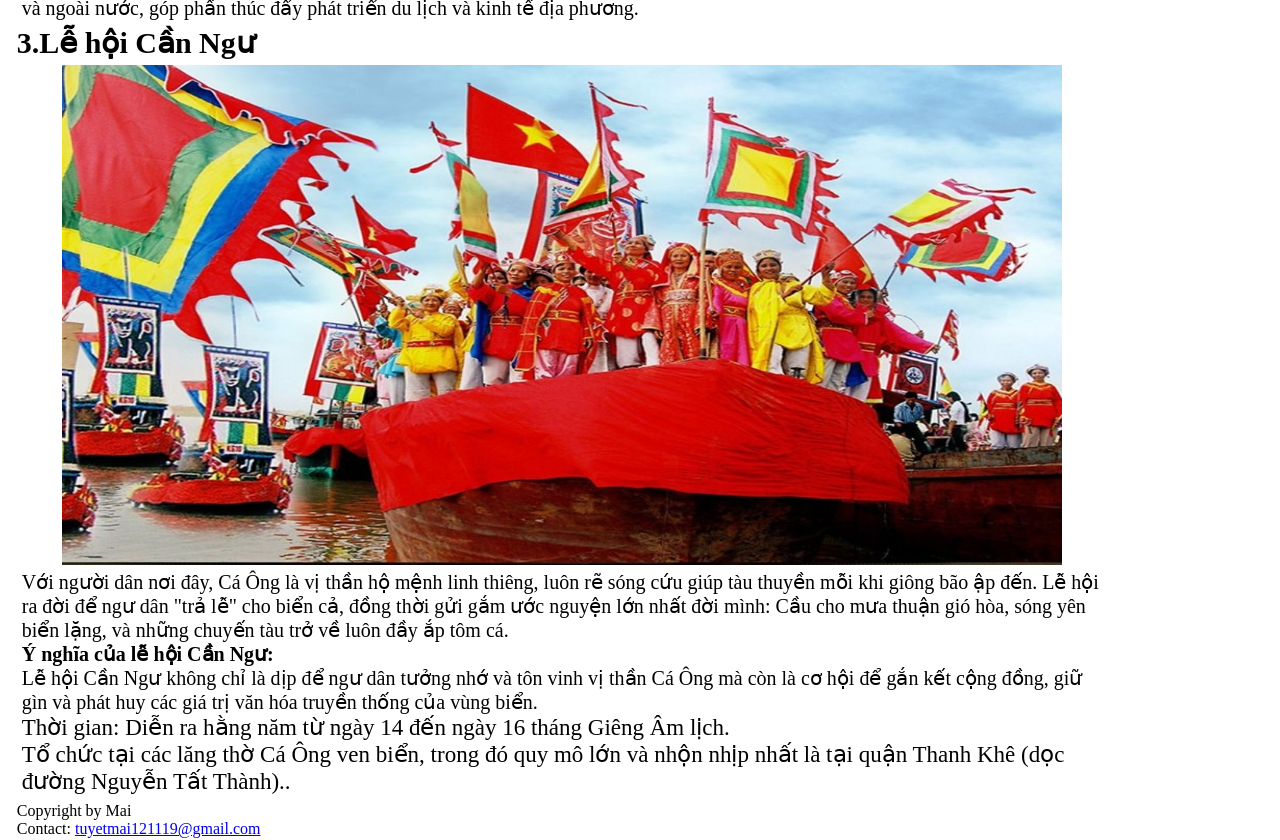
<file: vanhoa.html>
<!DOCTYPE html>
<!--[if lt IE 7]>      <html class="no-js lt-ie9 lt-ie8 lt-ie7"> <![endif]-->
<!--[if IE 7]>         <html class="no-js lt-ie9 lt-ie8"> <![endif]-->
<!--[if IE 8]>         <html class="no-js lt-ie9"> <![endif]-->
<!--[if gt IE 8]>      <html class="no-js"> <!--<![endif]-->

<html>
    <head>
        <meta charset="utf-8">
        <meta http-equiv="X-UA-Compatible" content="IE=edge">
        <title>Văn Hóa</title>
        <meta name="description" content="">
        <meta name="viewport" content="width=device-width, initial-scale=1">
        <link rel="icon" type="image/x-icon" href="./assets/logo/favicon.ico">
        <link rel="stylesheet" href="./menu.css">
        <link rel="stylesheet" href="./style.css">
    </head>
    <body>
        <table style="width: 100%; height: 100%; border: 1px red; ">
            <!-- LOGO -->
            <tr style="border: 5px purple solid; height: 60px; ">
                <td class="left-side" rowspan="4">
                    
                </td>
                <td class="main-content" style="border: 1px purple;">

                    <table style="width: 100%; ">
                        <tr>
                            <td>
                                <a style="color: white;" href="./index.html">
                                    <img src="./assets/logo/logo.jpg" alt="Logo" style="height: 50px; width: 50px;">
                                </a>

                            </td>
                            <td style="text-align: right;">
                                <button style="left: 200px ; ">Login</button>
                            </td>
                        </tr>
                    </table>

                </td>
                <td class="right-side" rowspan="4">
                    right
                </td>
            </tr>

            <!-- Tabs -->
            <tr style="border: 5px green solid; height: 10px">
                 <td style="width: 85%;">
                    <div id="menu" style="width: 100%;">
                        <ul>
                            <li>
                                <a href="./giave.html">Giá vé</a>
                                <ul class="sub-menu-1">
                                    <li><a href="#">Giá vé máy bay</a></li>
                                    <li><a href="#">Giá vé tàu hỏa</a></li>
                                    <li><a href="#">Giá vé xe khách</a></li>
                                </ul>
                            </li>
                            <li>
                                <a href="./dulich.html">Du lịch</a>
                                <ul class="sub-menu-1">
                                    <li><a href="#">Cầu rồng</a></li>
                                    <li><a href="#">Bà Nà Hill</a></li>
                                    <li><a href="#">Mỹ Khê</a></li>
                                </ul>
                            </li>
                            <li>
                                <a href="./amthuc.html">Ẩm thực</a>
                                <ul class="sub-menu-1">
                                    <li><a href="#">Mỳ Quảng</a></li>
                                    <li><a href="#">Bún mắm nêm</a></li>
                                    <li><a href="#">Bánh tráng cuốn thịt</a></li>
                                    <li><a href="#">Bánh xèo</a></li>
                                </ul>
                            </li>

                            <li>
                                <a href="./vanhoa.html" class="tab-active">Văn hóa</a>
                                <ul class="sub-menu-1">
                                    <li><a href="#">Lễ hội đua thuyền</a></li>
                                    <li><a href="#">Lễ hội pháo hoa DIFF</a></li>
                                    <li><a href="#">Lễ hội cần Ngư</a></li>
                                </ul>
                            </li>

                            <li>
                                <a href="./thiennhien.html">Giới thiệu</a>
                                <ul class="sub-menu-1">
                                    <li><a href="#">Về tác giả</a></li>
                                    <li>
                                        <a href="#">Câu chuyện của mình</a>
                                        <ul class="sub-menu-2">
                                            <li><a href="#">Câu chuyện</a></li>
                                            <li>
                                                <a href="#">Khám phá web</a>
                                                <ul class="sub-menu-3">
                                                    <li><a href="#">Văn hóa</a></li>
                                                    <li><a href="#">Âm thực</a></li>
                                                    <li><a href="#">Giá vé</a></li>
                                                    <li><a href="#">Du lịch</a></li>
                                                </ul>
                                            </li>
                                        </ul>
                                    </li>
                                    <li><a href="#">Lời hứa</a></li>
                                    <li><a href="#">Contact</a></li>
                                </ul>
                            </li>
                        </ul>
                    </div>
                </td> 
            </tr>

            <!-- Main Content -->
            <tr style="border: 5px orangered solid;">
                
                <td>
                    
                    <h1 style="font-size: 50px;">Văn Hóa Đà Nẵng</h1>
                    <p style="font-size: 20px;">
                        Đà Nẵng là thành phố có nền văn hóa đa dạng, kết hợp hài hòa giữa truyền thống và hiện đại. Nơi đây nổi tiếng với các lễ hội đặc sắc như Lễ hội Pháo hoa Quốc tế Đà Nẵng và các lễ hội dân gian truyền thống. Bên cạnh đó, thành phố còn có đời sống tín ngưỡng phong phú với nhiều tôn giáo cùng chung sống hòa hợp. Sự thân thiện, mến khách của người dân đã góp phần tạo nên nét đẹp văn hóa riêng, thu hút du khách trong và ngoài nước.
                    </p>
                    
                    <h2 style="font-size: 30px;">1.Lễ hội đua thuyền truyền thống</h2>
                    <div class="image-container center-image">
                        <div class="focus-image custom-focus-image">
                            <img src="./assets/images/dua-thuyen.png" alt="images" >
                        </div>
                        <div class="description custom-description">
                            <div>
                                <p>
                                    - Lễ hội đua thuyền truyền thống là một trong những sự kiện văn hóa đặc sắc của Đà Nẵng, thường diễn ra vào dịp Tết Nguyên Đán hoặc các ngày lễ lớn. Các đội đua thuyền đến từ nhiều địa phương khác nhau sẽ tranh tài trên sông Hàn, tạo nên không khí sôi động và hấp dẫn. Lễ hội không chỉ là dịp để tôn vinh truyền thống văn hóa mà còn là cơ hội để cộng đồng gắn kết và giao lưu.
                                </p>
                                <ul>
                                    <li style="font-size:23px;">Diễn ra trên sông Hàn hoặc các khu vực ven biển. </li>
                                    <li style="font-size:23px;">Các đội thuyền thi đấu sôi nổi, thể hiện tinh thần đoàn kết và sức mạnh tập thể. </li>
                                    <li style="font-size:23px;">Là dịp để người dân tưởng nhớ nguồn gốc nghề sông nước và cầu mong mùa màng, cuộc sống thuận lợi. </li>
                                    
                                </ul>      
                            </div>
                        </div>

                    </div>
            
                    <h2 style="font-size: 30px;">2.Lễ hội Pháo hoa Quốc tế Đà Nẵng(DIFF)</h2>
                    <div class="image-container center-image">
                        <div class="focus-image custom-focus-image">
                            <img src="./assets/images/phao-hoa.png" alt="images" >
                        </div>
                        <div class="description custom-description">
                            <div>
                                <p>
                                    -là một trong những hoạt động văn hóa, kéo dài từ cuối tháng 5 đến đầu tháng 7 hằng năm ,du lịch quy mô lớn và đặc sắc nhất Việt Nam. Được tổ chức thường niên bên bờ sông Hàn thơ mộng, DIFF quy tụ những đội pháo hoa hàng đầu thế giới đến tranh tài, biến bầu trời đêm Đà Nẵng thành những bức tranh nghệ thuật ánh sáng khổng lồ.
                                </p>  
                                <p>
                                        - DIFF không chỉ là dịp để tôn vinh nghệ thuật pháo hoa mà còn là cơ hội để quảng bá hình ảnh Đà Nẵng đến với du khách trong và ngoài nước, góp phần thúc đẩy phát triển du lịch và kinh tế địa phương. 

                                </p>  
                            </div>
                        </div>

                    </div>
                        
                    <h2 style="font-size: 30px;">3.Lễ hội Cần Ngư</h2>
                    <div class="image-container center-image">
                        <div class="focus-image custom-focus-image">
                            <img src="./assets/images/ca-ngu.jpg" alt="images" >
                        </div>
                        <div class="description custom-description">
                            <div>
                                <p>
                                    Với người dân nơi đây, Cá Ông là vị thần hộ mệnh linh thiêng, luôn rẽ sóng cứu giúp tàu thuyền mỗi khi giông bão ập đến. Lễ hội ra đời để ngư dân "trả lễ" cho biển cả, đồng thời gửi gắm ước nguyện lớn nhất đời mình: Cầu cho mưa thuận gió hòa, sóng yên biển lặng, và những chuyến tàu trở về luôn đầy ắp tôm cá.
                                </p>  
                                <h4 >Ý nghĩa của lễ hội Cần Ngư:</h4>
                                <p>
                                    Lễ hội Cần Ngư không chỉ là dịp để ngư dân tưởng nhớ và tôn vinh vị thần Cá Ông mà còn là cơ hội để gắn kết cộng đồng, giữ gìn và phát huy các giá trị văn hóa truyền thống của vùng biển.
                                </p>
                                <ul style="list-style-type: disc;">
                                    <li style="font-size:23px;">Thời gian: Diễn ra hằng năm từ ngày 14 đến ngày 16 tháng Giêng Âm lịch. </li>
                                    <li style="font-size:23px;">Tổ chức tại các lăng thờ Cá Ông ven biển, trong đó quy mô lớn và nhộn nhịp nhất là tại quận Thanh Khê (dọc đường Nguyễn Tất Thành).. </li>
                                    
                                </ul>  
                            </div>
                        </div>

                    </div>
                                      
                </td>     
                
            </tr>
    
            <!-- Bottom -->
            <tr style="border: 5px rgb(100, 175, 100) solid;">
                
                <td>
                   Copyright by Mai <br />
                   Contact: <a href="mailto:tuyetmai121119@gmail.com">tuyetmai121119@gmail.com</a>
                </td>
                
            </tr>
        </table>
        
        <script src="" async defer>

        </script>
    </body>
</html>
</file>
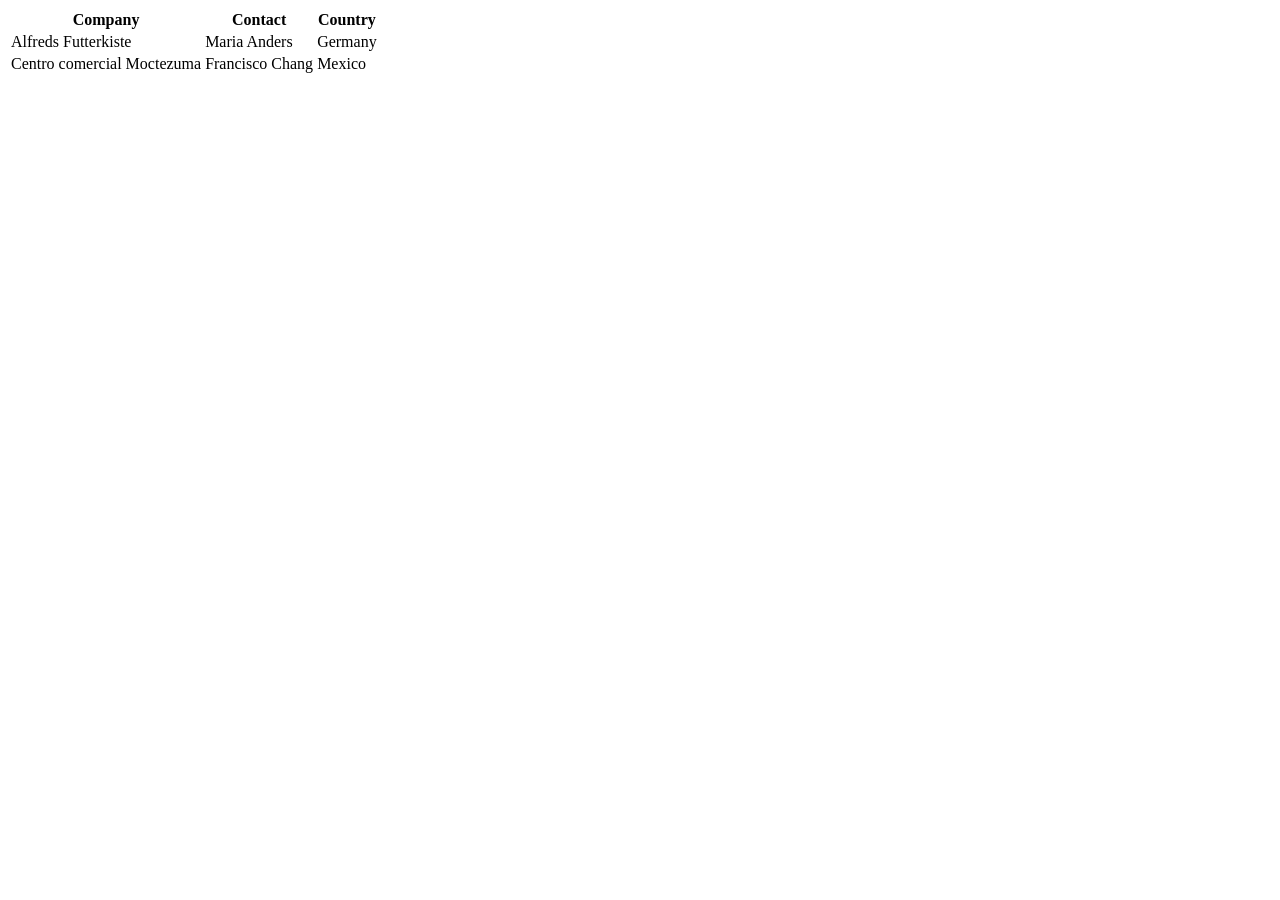
<file: learning/table.html>
<!DOCTYPE html>
<html lang="en">
<head>
    <meta charset="UTF-8">
    <meta name="viewport" content="width=device-width, initial-scale=1.0">
    <title>Table</title>
</head>
<body>

    <!-- Table tag -->
    <table>
        <tr>
            <th>Company</th>
            <th>Contact</th>
            <th>Country</th>
        </tr>
        <tr>
            <td>Alfreds Futterkiste</td>
            <td>Maria Anders</td>
            <td>Germany</td>
        </tr>
        <tr>
            <td>Centro comercial Moctezuma</td>
            <td>Francisco Chang</td>
            <td>Mexico</td>
        </tr>
    </table>


</body>
</html>
</file>
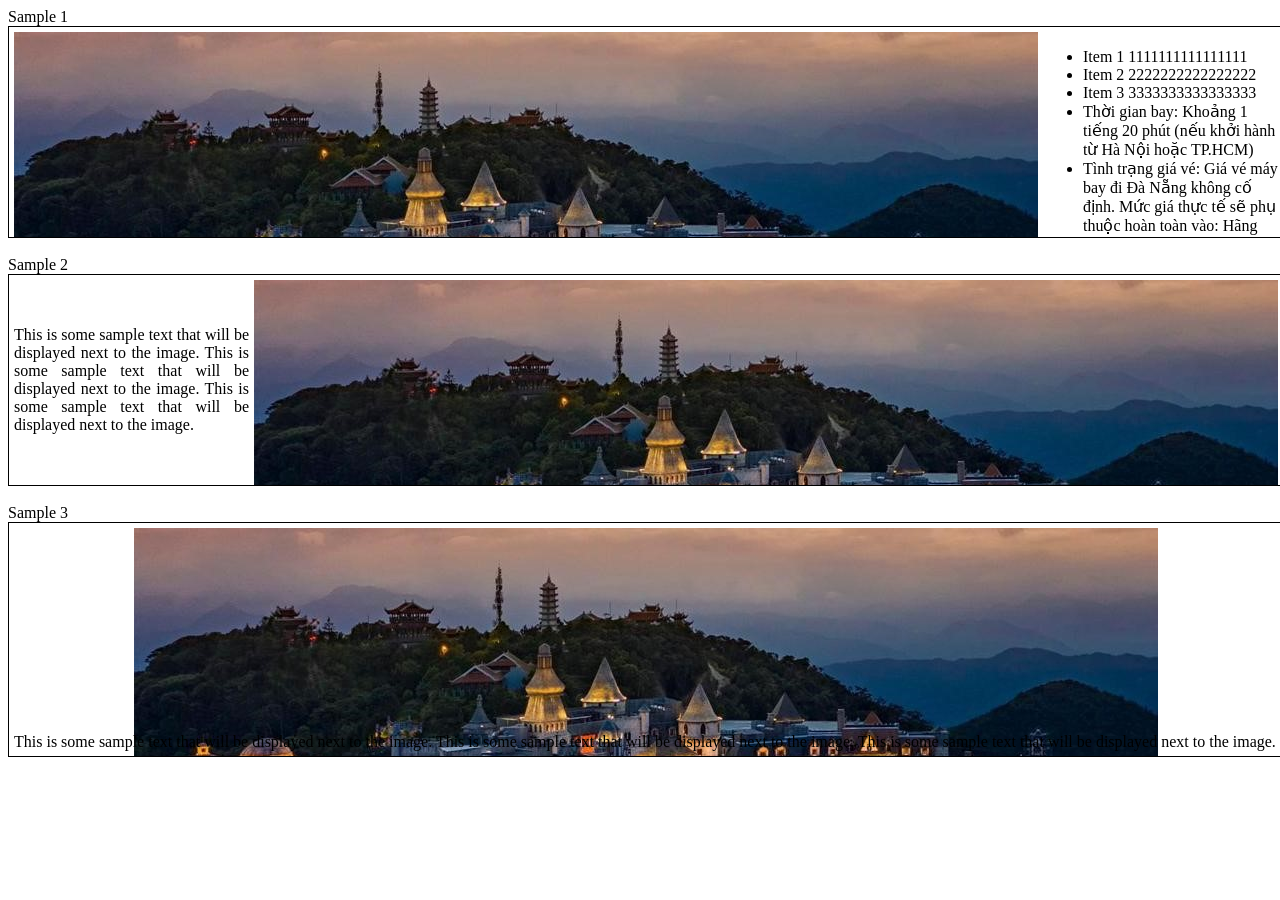
<file: learning/week3/card.html>
<!DOCTYPE html>
<html lang="en">
<head>
    <meta charset="UTF-8">
    <meta name="viewport" content="width=device-width, initial-scale=1.0">
    <title>Document</title>
    <style>

        /********** Image Component **********/
        .image-container {
            overflow: hidden;
            padding: 5px;
            width: 100%;
        }

        .image-container .focus-image {
            height: 200px;
        }

        .image-container.left-image .focus-image {
            float: left;
            padding-right: 5px;
        }
        
        .image-container.right-image .focus-image {
            float: right;
            padding-left: 5px;
        }

        .image-container.center-image .focus-image {
            text-align: center;
            padding-bottom: 5px;
        }

        .image-container.left-image .description,
        .image-container.right-image .description {
            height: 200px;
        }

        .image-container .description {
            display: flex;
        }
        /********** End - Image Component **********/

        /********** Common styles **********/
        .middle {
            align-content: center;
        }

        .center {
            text-align: center;
        }

        .justify {
            text-align: justify;
        }

        .card-border {
            border: 1px solid black;
        }

        .bg-white {
            /* background-color: #f0f0f0; */
            background-color: transparent;
        }
        /********** End - Common styles **********/

    </style>
</head>
<body>
    <!-- Left Image and Right Description -->
    <label>Sample 1</label>

    <div class="image-container left-image card-border">
        <div class="focus-image">
            <img src="../../assets/images/ba-na-hill.jpg" alt="Unavailable Image" />
        </div>
        
        <div class="description bg-white">
            <ul style="list-style-type: disc;">
                <li>Item 1 1111111111111111</li>
                <li>Item 2 2222222222222222</li>
                <li>Item 3 3333333333333333</li>
                <li >Thời gian bay: Khoảng 1 tiếng 20 phút (nếu khởi hành từ Hà Nội hoặc TP.HCM)</li>
                <li>Tình trạng giá vé: Giá vé máy bay đi Đà Nẵng không cố định. Mức giá thực tế sẽ phụ thuộc hoàn toàn vào: Hãng hàng không bạn chọn, hạng ghế, thời gian bay (ban ngày hay đêm muộn), và thời điểm đặt vé (mùa cao điểm du lịch hè, lễ, Tết giá sẽ cao hơn ngày thường)</li>
            </ul>
        </div>
    </div>

    <br>
    <!-- Right Image and Left Description -->
     <label>Sample 2</label>

    <div class="image-container right-image card-border">
        <div class="focus-image">
            <img src="../../assets/images/ba-na-hill.jpg" alt="Unavailable Image" />
        </div>
        <div class="description bg-white">
            <div class="middle justify">
                This is some sample text that will be displayed next to the image. This is some sample text that will be displayed next to the image. This is some sample text that will be displayed next to the image.
            </div>
        </div>
    </div>

    <br>

    <!-- Center Image and Bottom Description -->
     <label>Sample 3</label>
    <div class="image-container center-image card-border">
        <div class="focus-image">
            <img src="../../assets/images/ba-na-hill.jpg" alt="Unavailable Image" />
        </div>
        <div class="description bg-white">
            <div class="center">
                This is some sample text that will be displayed next to the image. This is some sample text that will be displayed next to the image. This is some sample text that will be displayed next to the image.
            </div>
        </div>
    </div>

</body>
</html>
</file>
<file: menu.css>
/* Rét CSS */
* {
    padding: 0;
    margin: 0;
}

/* canh chinh menu (trai, phai, giua)*/
#menu {
   display: flex;
   justify-content: center; /* center, left, right */
}

/*an het kieu list cua cac item*/
#menu ul {
    list-style: none;
    width: 100%;
}

/*keo cac item len cung mot hang*/
#menu ul > li {
    float: left;
    width: 20%; /* width cua cac menu cha */
}

/*an menu con cap 1*/
#menu ul li > ul {
    display: none;
    position: absolute; /* de menu con ko bi phu thuoc vao cac tab cha khac*/
    padding-top: 1px;
}

/*style cho tung tabs (items = the <li>)*/
#menu ul li > a {
    display: block;
    height: 30px;
    line-height: 30px;
    background-color: purple;
    border:1px red solid; 
    color: white;
    text-align: center;
    text-decoration: none;
}

#menu ul li ul li a {
    padding: 0 10px;
}

/* khi hover qua cac tab cha */
#menu ul li a:hover {
    background-color: blue;
    color: white;
}

/* Menu con cap 1 hien thi (neu co) khi hover qua cac tab cha */
#menu ul li:hover ul {
    display: block;
    position: absolute;
}

/*bo float left cac item va them duong ngan cach giua cac item*/
#menu ul li ul li {
    float: none;
    border-bottom: 1px solid white;
    width: 12%; /* width cua cac menu con (cap 2 + cap 3)*/
}

/*style cho cac the a cua tung item (the <li>)*/
#menu ul li ul li a {
    display: block;
    text-align: left;
}

/* an menu con cap 2 khi hover cac item cap 1 */
#menu ul li:hover ul li ul {
    display: none;
    position: absolute;
    left: 12%; /* bang width menu con cap 1 (#menu ul li ul li) */
    top: 31px; /* bang height menu (30px) + 1px = padding-top cua #menu ul li > ul */
    margin-left: 1px; /* de menu con cap 2 cach ra 1px so voi menu con cap 1 */
}

/*an menu cap 3 khi hover cac item cap 1 */
#menu ul li:hover ul li ul li ul {
    display: none;
}

/*hien thi menu cap 3 khi hover cac item cap 2*/
#menu ul li ul li:hover ul {
    display: block;
}

/*hien thi menu cap 4 khi hover cac item cap 3*/
#menu ul li ul li ul li:hover ul {
    display: block;
}
/*hightlight trang đang vào*/
.tab-active {
    background-color:blue !important;
    color:white !important;
}
</file>
<file: style.css>
.tab {
    border:1px red solid; 
    text-align: center;
    width: 20%;
    background-color:purple;


    
}
.link {
    width: 100px;
    color:mediumaquamarine;
    text-decoration: none;
}

.link:hover {
    color:pink;
    text-decoration: underline;
}

.tab:hover {
    background-color:blue;
    color:white;
}



.left-side {
    width: 1%;
}

.right-side {
    width: 14%;
}

.main-content {
    width: 85%;
}


/********** Image Component **********/
.image-container {
    overflow: hidden;
    padding: 5px;
    width: 100%;
}

.image-container .focus-image {
    height: 200px;
}

.image-container .focus-image img {
    width: 300px;
}

.image-container.left-image .focus-image {
    float: left;
    padding-right: 5px;
}

.image-container.right-image .focus-image {
    float: right;
    padding-left: 5px;
}

.image-container.center-image .focus-image {
    text-align: center;
    padding-bottom: 5px;
}

.image-container.left-image .description,
.image-container.right-image .description {
    height: 200px;
}

.image-container .description {
    display: flex;
    font-size:20px;
}

/* Custom Focus Image (width and height) */
.custom-focus-image,
.custom-focus-image img {
    height: 500px !important;
}
.custom-focus-image img {
    width: 1000px !important;
}
/********** End - Image Component **********/

/********** Common styles **********/
.logo {
    width: 50px !important;
    height: 50px !important;
}

.middle {
    align-content: center;
}

.center {
    text-align: center;
}

.justify {
    text-align: justify;
}

.card-border {
    border: 1px solid black;
}

.bg-white {
    /* background-color: #f0f0f0; */
    background-color: transparent;
}
/********** End - Common styles **********/
</file>
